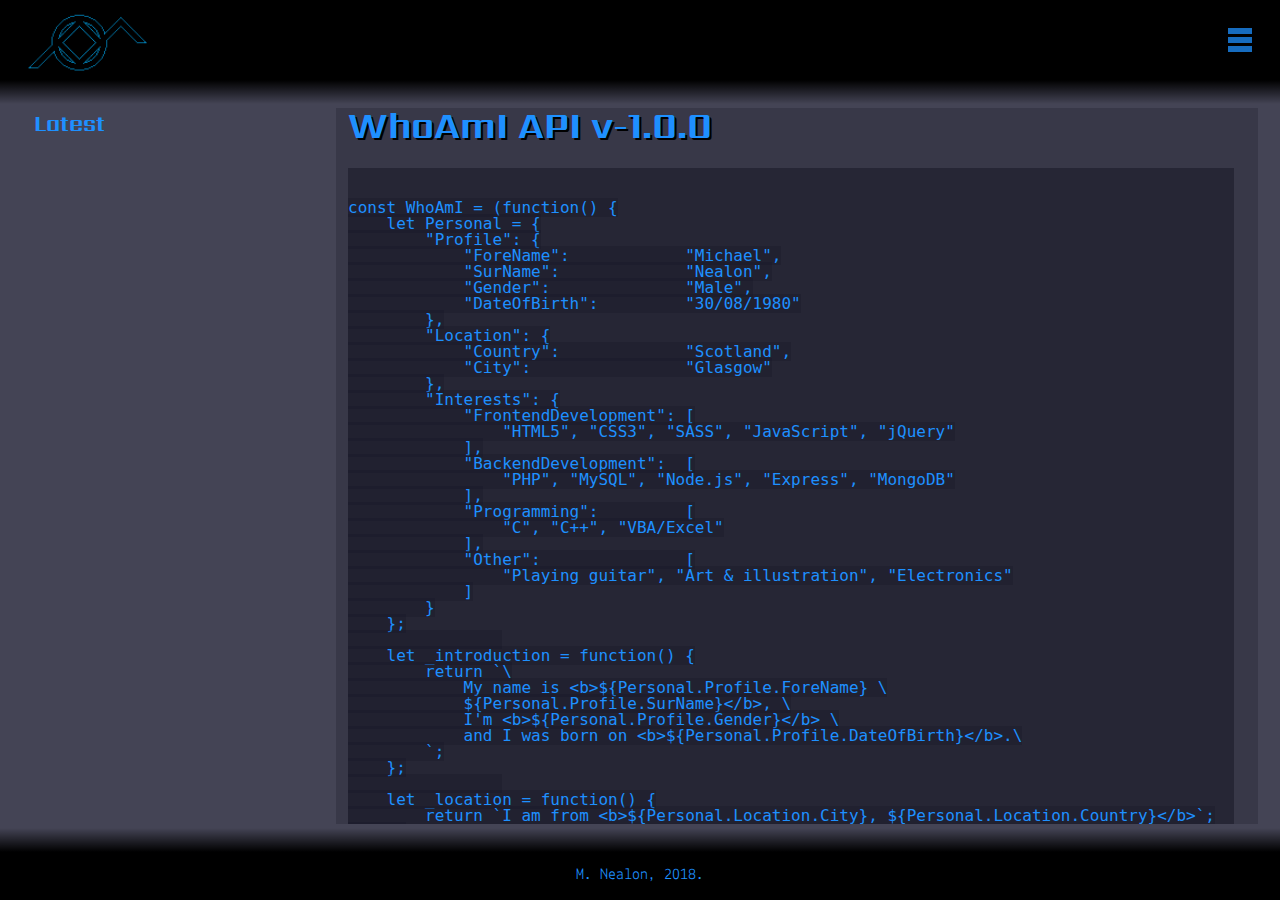
<file: index.html>
<!DOCTYPE html>

<html lang="en">
    <head>
        <meta charset="UTF-8">
		<meta content="True" name="HandheldFriendly">	
		<meta name="viewport" content="width=device-width, initial-scale=1.0, maximum-scale=1.0, user-scalable=0">
        <meta name="viewport" content="width=device-width">
        
		<link href="https://fonts.googleapis.com/css?family=Geo|Lekton|Sarpanch" rel="stylesheet"> 
        <link rel="Stylesheet" type="text/css" href="./public/css/main.css">
        <link rel="Stylesheet" type="text/css" href="./public/css/highlight-js/dracula.css">
        
        <title>
            Michael Nealon - Web design and development
        </title>
    
		<script src="./public/plugins/jquery-1.11.0.js"></script>	
        <script src="./public/plugins/jquery-colour.js"></script>
        <script src="./public/plugins/jquery-nicescroll.js"></script>

        <script src="./public/plugins/highlight.pack.js"></script>

        <script src="./public/app/config/social-media.js"></script>
        <script src="./public/app/config/routes.js"></script>
        <script src="./public/app/config/menu.js"></script>
        <script src="./public/app/config/projects.js"></script>
        <script src="./public/app/config/blog.js"></script>
    </head>
    <body>
        <div id="outer">
            <div id="inner">

                <div id="header">
                    <div id="header-title" title="Take me home!" style="cursor: pointer;">
                        <div id="header-spin">
                                <img
                                    id="header-front" 
                                    src="./public/images/logos/TitleLogo.png" 
                                    width="100%" height="100%"
                                />
                                <img
                                    id="header-back" 
                                    src="./public/images/logos/TitleLogo.png" 
                                    width="100%" height="100%"
                                />
                        </div>
                    </div>
                    <div id="header-menu">
                        <div class="header-menu-layer">&nbsp;</div>
                        <div class="header-menu-layer">&nbsp;</div>
                        <div class="header-menu-layer">&nbsp;</div>
                    </div>
                </div>
                <div id="header-fade">&nbsp;</div>

                <div id="content">
                </div>

                <div id="footer-fade">&nbsp;</div>
                <div id="footer">
                    M. Nealon, 2018.
                </div>

            </div>

            <div id="menu">
                <div id="menu-social" class="menu-social">
                </div>
                <div id="menu-links" class="menu-links">
                    <div id="menu-header" class="menu-header">
                        NAVIGATION
                    </div>
                </div>
            </div>
        </div>

        <script>
            $(document).ready(function() {
                SocialMedia.socialLinks();
                Routes.navLinks();

                Menu.init();

                Routes.getPage();

                $("#header-spin").on("click", function() {
                    window.location.href = Routes.parseUrl().address;
                });
            });
        </script>
    </body>
</html>
</file>
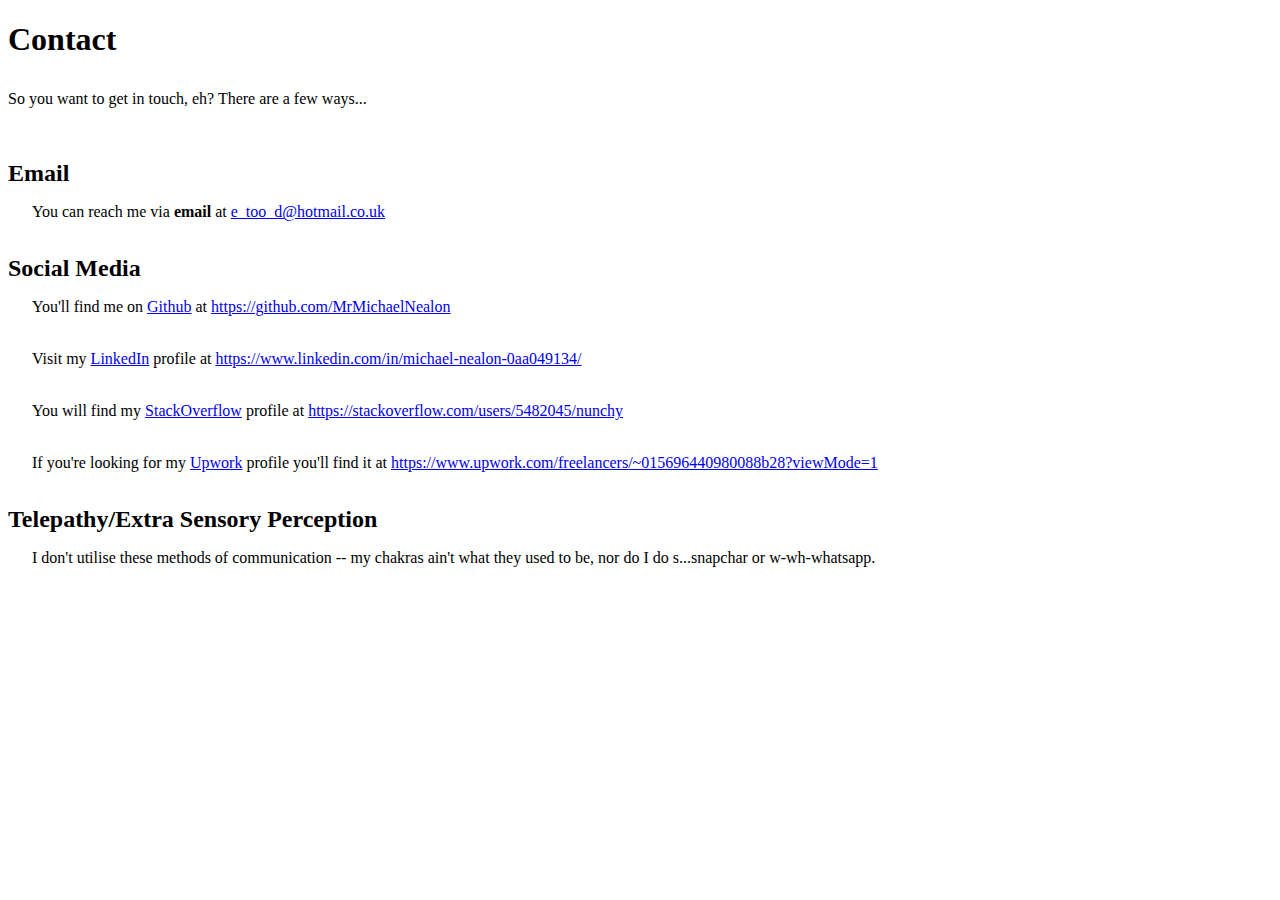
<file: public/pages/contact.html>
<!DOCTYPE html>

<html lang="en">
    <head>
        <meta http-equiv="content-type" content="text/html; charset=UTF-8" />
        <meta content="True" name="HandheldFriendly" />	
		<meta name="viewport" content="width=device-width, initial-scale=1.0, maximum-scale=1.0, user-scalable=0" />
        <meta name="viewport" content="width=device-width" />
    </head>
    <body>
        <div id="#home">
            <h1 style="margin-bottom: 32px;">Contact</h1>

            <p>
                So you want to get in touch, eh? There are a few ways...
                <br /><br /><br />
            </p>

            <h2 style="margin-top: 12px; margin-bottom: 12px;">Email</h2>

            <p style="padding-left: 24px;">
                You can reach me via <b>email</b> at <a href="mailto:e_too_d@hotmail.co.uk">
                e_too_d@hotmail.co.uk</a><br /><br />
            </p>

            <h2 style="margin-top: 12px; margin-bottom: 12px;">Social Media</h2>

            <p style="padding-left: 24px;">
                You&#39;ll find me on <a href="https://github.com">Github</a>
                at <a href="https://github.com/MrMichaelNealon">
                https://github.com/MrMichaelNealon</a><br /><br />
            </p>
            
            <p style="padding-left: 24px;">
                Visit my <a href="https://linkedin.com">LinkedIn</a>
                profile at <a href="https://www.linkedin.com/in/michael-nealon-0aa049134/">
                https://www.linkedin.com/in/michael-nealon-0aa049134/</a><br /><br />
            </p>
            
            <p style="padding-left: 24px;">
                You will find my <a href="https://stackoverflow.com">StackOverflow</a>
                profile at <a href="https://stackoverflow.com/users/5482045/nunchy">
                https://stackoverflow.com/users/5482045/nunchy</a><br /><br />
            </p>

            <p style="padding-left: 24px;">
                If you&#39;re looking for my <a href="https://www.upwork.com">
                Upwork</a> profile you&#39;ll find it at <a href="https://www.upwork.com/freelancers/~015696440980088b28?viewMode=1">
                https://www.upwork.com/freelancers/~015696440980088b28?viewMode=1</a>
                <br /><br />
            </p>

            <h2 style="margin-top: 12px; margin-bottom: 12px;">Telepathy/Extra Sensory Perception</h2>

            <p style="padding-left: 24px;">
                I don&#39;t utilise these methods of communication -- my chakras
                ain&#39;t what they used to be, nor do I do s...snapchar or
                w-wh-whatsapp.<br /><br />
            </p>
        </div>
    </body>
</html>
</file>
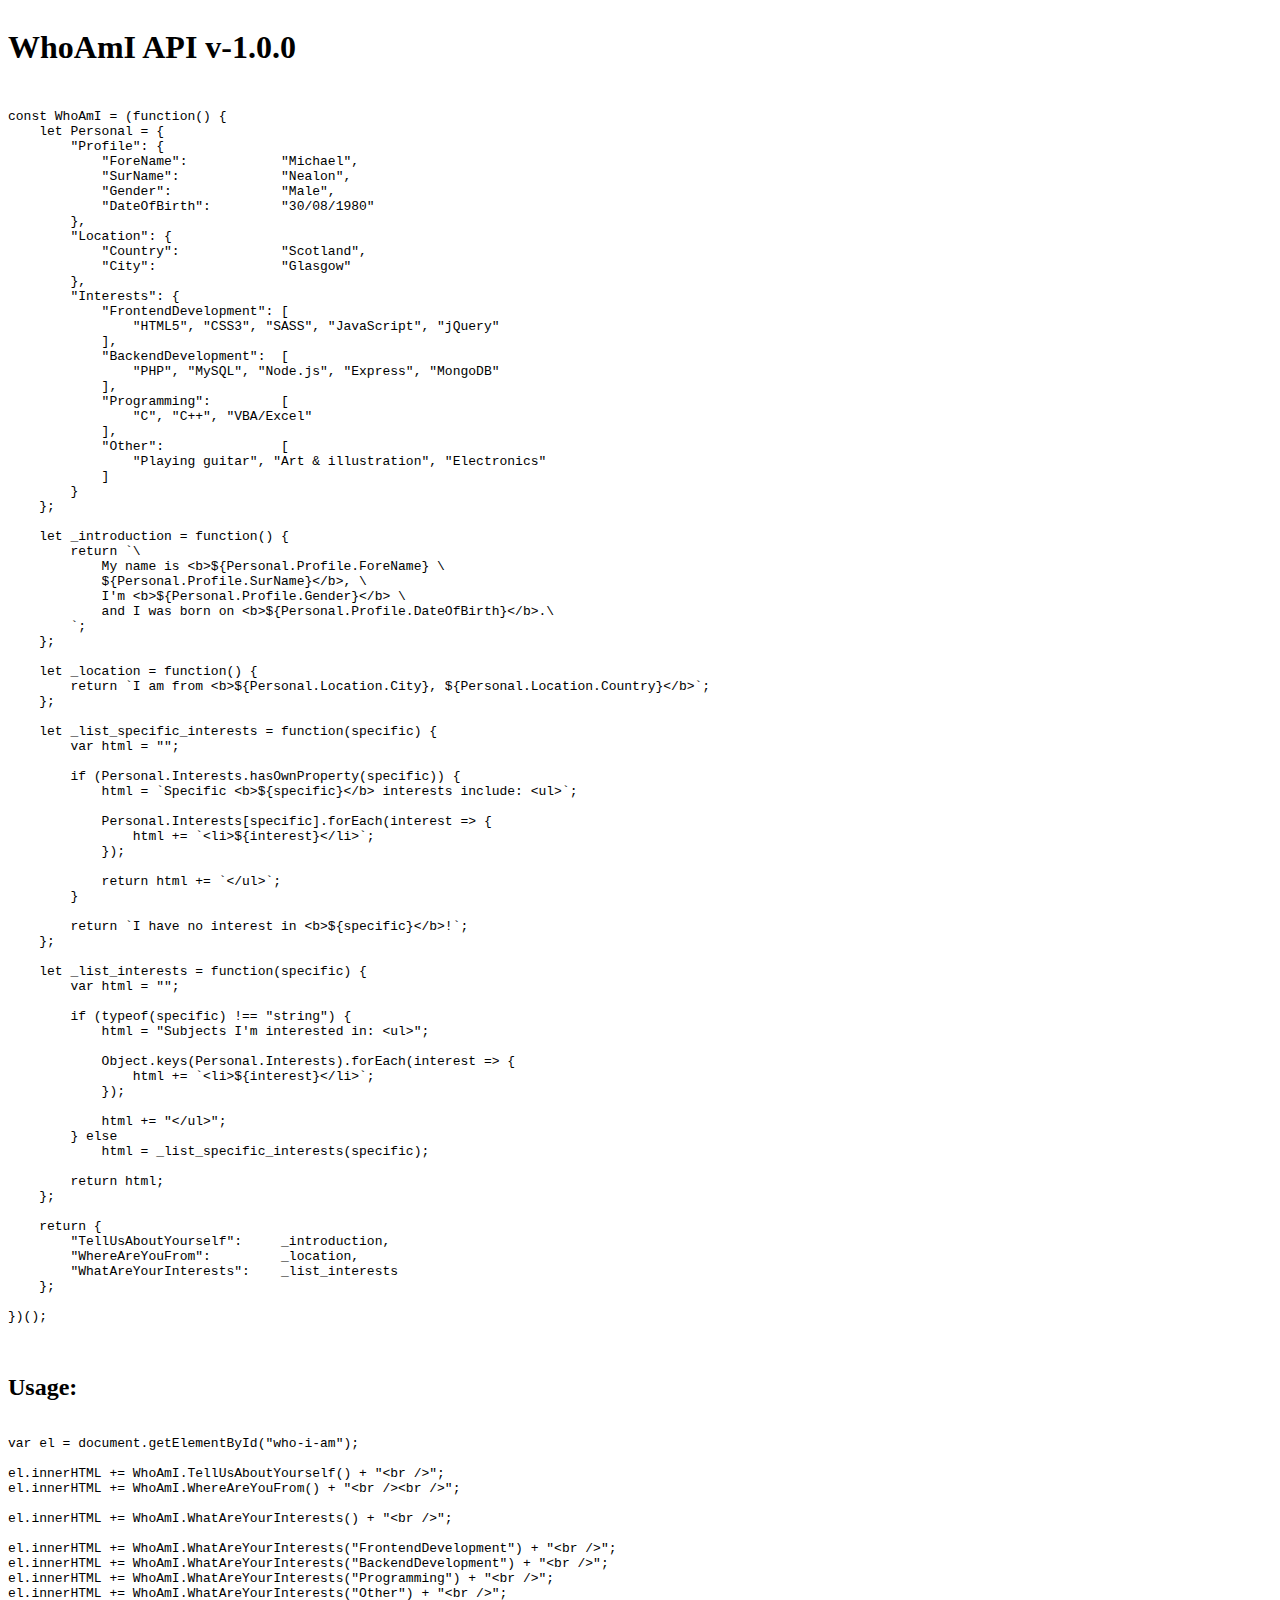
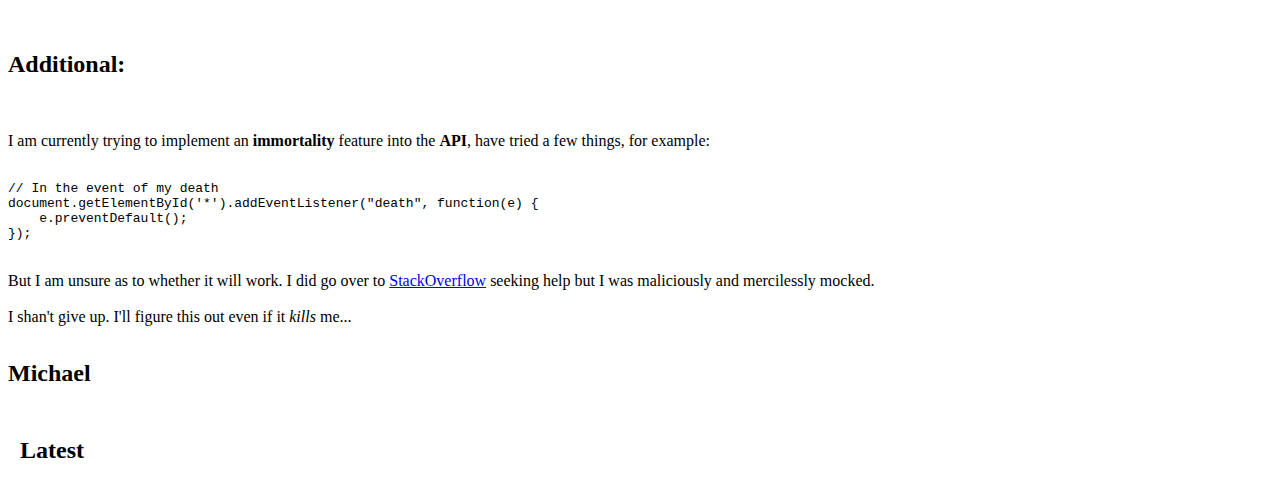
<file: public/pages/home.html>
<!DOCTYPE html>

<html lang="en">
    <head>
        <meta http-equiv="content-type" content="text/html; charset=UTF-8" />
        <meta content="True" name="HandheldFriendly" />	
        <meta name="viewport" content="width=device-width, initial-scale=1.0, maximum-scale=1.0, user-scalable=0" />
        <meta name="viewport" content="width=device-width" />
    </head>
    <body>
        <div id="home" class="blog" style="overflow-x: hidden;">
            <div id="home-inner" class="article" style="overflow: hidden; min-height: 110%;">
                <h1 style="margin-bottom: 0px;">WhoAmI API v-1.0.0</h1>
                <pre id="whoamiapi" style="max-height: 100%; overflow: hidden" ><code class="JavaScript">

const WhoAmI = (function() {
    let Personal = {
        "Profile": {
            "ForeName":            "Michael",
            "SurName":             "Nealon",
            "Gender":              "Male",
            "DateOfBirth":         "30/08/1980"
        },
        "Location": {
            "Country":             "Scotland",
            "City":                "Glasgow"
        },
        "Interests": {
            "FrontendDevelopment": [
                "HTML5", "CSS3", "SASS", "JavaScript", "jQuery"
            ],
            "BackendDevelopment":  [
                "PHP", "MySQL", "Node.js", "Express", "MongoDB"
            ],
            "Programming":         [
                "C", "C++", "VBA/Excel"
            ],
            "Other":               [
                "Playing guitar", "Art & illustration", "Electronics"
            ]
        }
    };
		
    let _introduction = function() {
        return `\
            My name is &lt;b&gt;${Personal.Profile.ForeName} \
            ${Personal.Profile.SurName}&lt;/b&gt;, \
            I&#39;m &lt;b&gt;${Personal.Profile.Gender}&lt;/b&gt; \
            and I was born on &lt;b&gt;${Personal.Profile.DateOfBirth}&lt;/b&gt;.\
        `;
    };
		
    let _location = function() {
        return `I am from &lt;b&gt;${Personal.Location.City}, ${Personal.Location.Country}&lt;/b&gt;`;
    };
            
    let	_list_specific_interests = function(specific) {
        var html = "";
			
        if (Personal.Interests.hasOwnProperty(specific)) {
            html = `Specific &lt;b&gt;${specific}&lt;/b&gt; interests include: &lt;ul&gt;`;
                    
            Personal.Interests[specific].forEach(interest => {
                html += `&lt;li&gt;${interest}&lt;/li&gt;`;
            });
                        
            return html += `&lt;/ul&gt;`;
        }
			
        return `I have no interest in &lt;b&gt;${specific}&lt;/b&gt;!`;
    };
		
    let	_list_interests = function(specific) {
        var html = "";
                
        if (typeof(specific) !== "string") {
            html = "Subjects I&#39;m interested in: &lt;ul&gt;";
                        
            Object.keys(Personal.Interests).forEach(interest => {
                html += `&lt;li&gt;${interest}&lt;/li&gt;`;
            });
                            
            html += "&lt;/ul&gt;";
        } else
            html = _list_specific_interests(specific);
                
        return html;
    };
		
    return {
        "TellUsAboutYourself":     _introduction,
        "WhereAreYouFrom":         _location,
        "WhatAreYourInterests":    _list_interests
    };
		
})();

                </code></pre>

                <h2>Usage:</h2>
                <pre id="apiusage" style="max-height: 100%; overflow: hidden"><code class="JavaScript">
var el = document.getElementById("who-i-am");
			
el.innerHTML += WhoAmI.TellUsAboutYourself() + "&lt;br /&gt;";
el.innerHTML += WhoAmI.WhereAreYouFrom() + "&lt;br /&gt;&lt;br /&gt;";
			
el.innerHTML += WhoAmI.WhatAreYourInterests() + "&lt;br /&gt;";
			
el.innerHTML += WhoAmI.WhatAreYourInterests("FrontendDevelopment") + "&lt;br /&gt;";
el.innerHTML += WhoAmI.WhatAreYourInterests("BackendDevelopment") + "&lt;br /&gt;";
el.innerHTML += WhoAmI.WhatAreYourInterests("Programming") + "&lt;br /&gt;";
el.innerHTML += WhoAmI.WhatAreYourInterests("Other") + "&lt;br /&gt;";
                
                </code></pre>

                <h2>Additional:</h2><br />

                <p>
                    I am currently trying to implement an <b>immortality</b>
                    feature into the <b>API</b>, have tried a few things, for
                    example:
                </p>
                <pre><code class="JavaScript">
// In the event of my death
document.getElementById(&#39;*&#39;).addEventListener("death", function(e) {
    e.preventDefault();
});
                </code></pre>

                <p>
                    But I am unsure as to whether it will work. I did go over to
                    <a href="https://stackoverflow.com/">StackOverflow</a> 
                    seeking help but I was maliciously and mercilessly mocked.<br/><br/>

                    I shan&#39;t give up. I&#39;ll figure this out
                    even if it <i>kills</i> me...<br/><br/>
                </p>

                <h2 style="margin: 12px 0px;">Michael</h2>
                <br />
            </div>
            <div id="latest-info" class="article-info" style="padding: 0px 12px;">
                <h2 id="latest-article-title">Latest</h2>
            </div>
        </div>
    </body>
    <script>
        $(document).ready(function() {
            var articlays;
            var url = Routes.parseUrl();

            Blog.loadArticlesJSON(ARTICLE_YEAR_START, function(data) {
                Blog.handleBlogRequest(url);

                Blog.loadArticles(0, function(articlay) {
                    articlays = articlay;
                    showLatest();
                });
            });

            function showLatest() {
                Blog.resetArticles();
                Blog.getLatestArticles(3, function(latest) {
                    latest.map(function(article) {       
                        var img_url = url.path + ARTICLE_PREFIX + article.thumb;

                        $("#latest-info").append('\
                        <h3 \
                                id="latest-' + article.name + '"\
                                class="latest" \
                                title="' + Routes.parseUrl().path + ARTICLE_PREFIX +  article.published.substr(6) + "/" + article.name + '.html"\
                                real_url="' + Routes.parseUrl().address + "?blog/" + article.published.substr(6) + "/" + article.name + '.html"\
                                style="text-shadow: 1px 1px 0px #000; cursor: pointer; opacity: 0.75" \
                            >\
                                ' + article.title + '\
                            </h3>\
                            <img \
                                id="latest-thumb-' + article.name + '"\
                                class="latest" \
                                src="' + img_url + '" \
                                title="' + Routes.parseUrl().path + ARTICLE_PREFIX +  article.published.substr(6) + "/" + article.name + '.html"\
                                real_url="' + Routes.parseUrl().address + "?blog/" + article.published.substr(6) + "/" + article.name + '.html"\
                                width="100%" height="auto" \
                                style="box-shadow: 2px 2px 0px #000; cursor: pointer; margin-bottom: 24px; opacity: 0.75;" \
                            >\
                        ');
                    });
                });

                $(".latest").on("mouseover", function() {
                    $(this).animate({ "opacity": "0.99" }, 500, "linear");
                });
                $(".latest").on("mouseout", function() {
                    $(this).stop().animate({ "opacity": "0.75" }, 500, "linear");
                });
                $(".latest").on("click", function() {
                    var href= $(this).attr("title");
                    var real_url = $(this).attr("real_url");
                    window.location.href = real_url;
                });

                $("#home, #whoamiapi, #apiusage").niceScroll({
                    "cursorcolor": "#1E90FF",
                    "cursorborder": "#0A60AF",
                    "cursorwidth": "12px",
                    "cursorborder": "2px #0A60CF solid",
                    "smoothscroll": "true",
                    "touchbehaviour": "true",
                    "bouncescroll": "true",
                    "background": "rgba(255, 255, 255, 0.25)",
                    "zindex": 22
                }).resize();
                
                $('pre').each(function(i, block) {
                    hljs.highlightBlock(block);
                    $(this).css("background", "rgba(0, 0, 0, 0)");
                });
                $('code').each(function(i, block) {
                    $(this).css("background", "rgba(0, 0, 0, 0)");
                });
            }
        });
    </script>
</html>
</file>
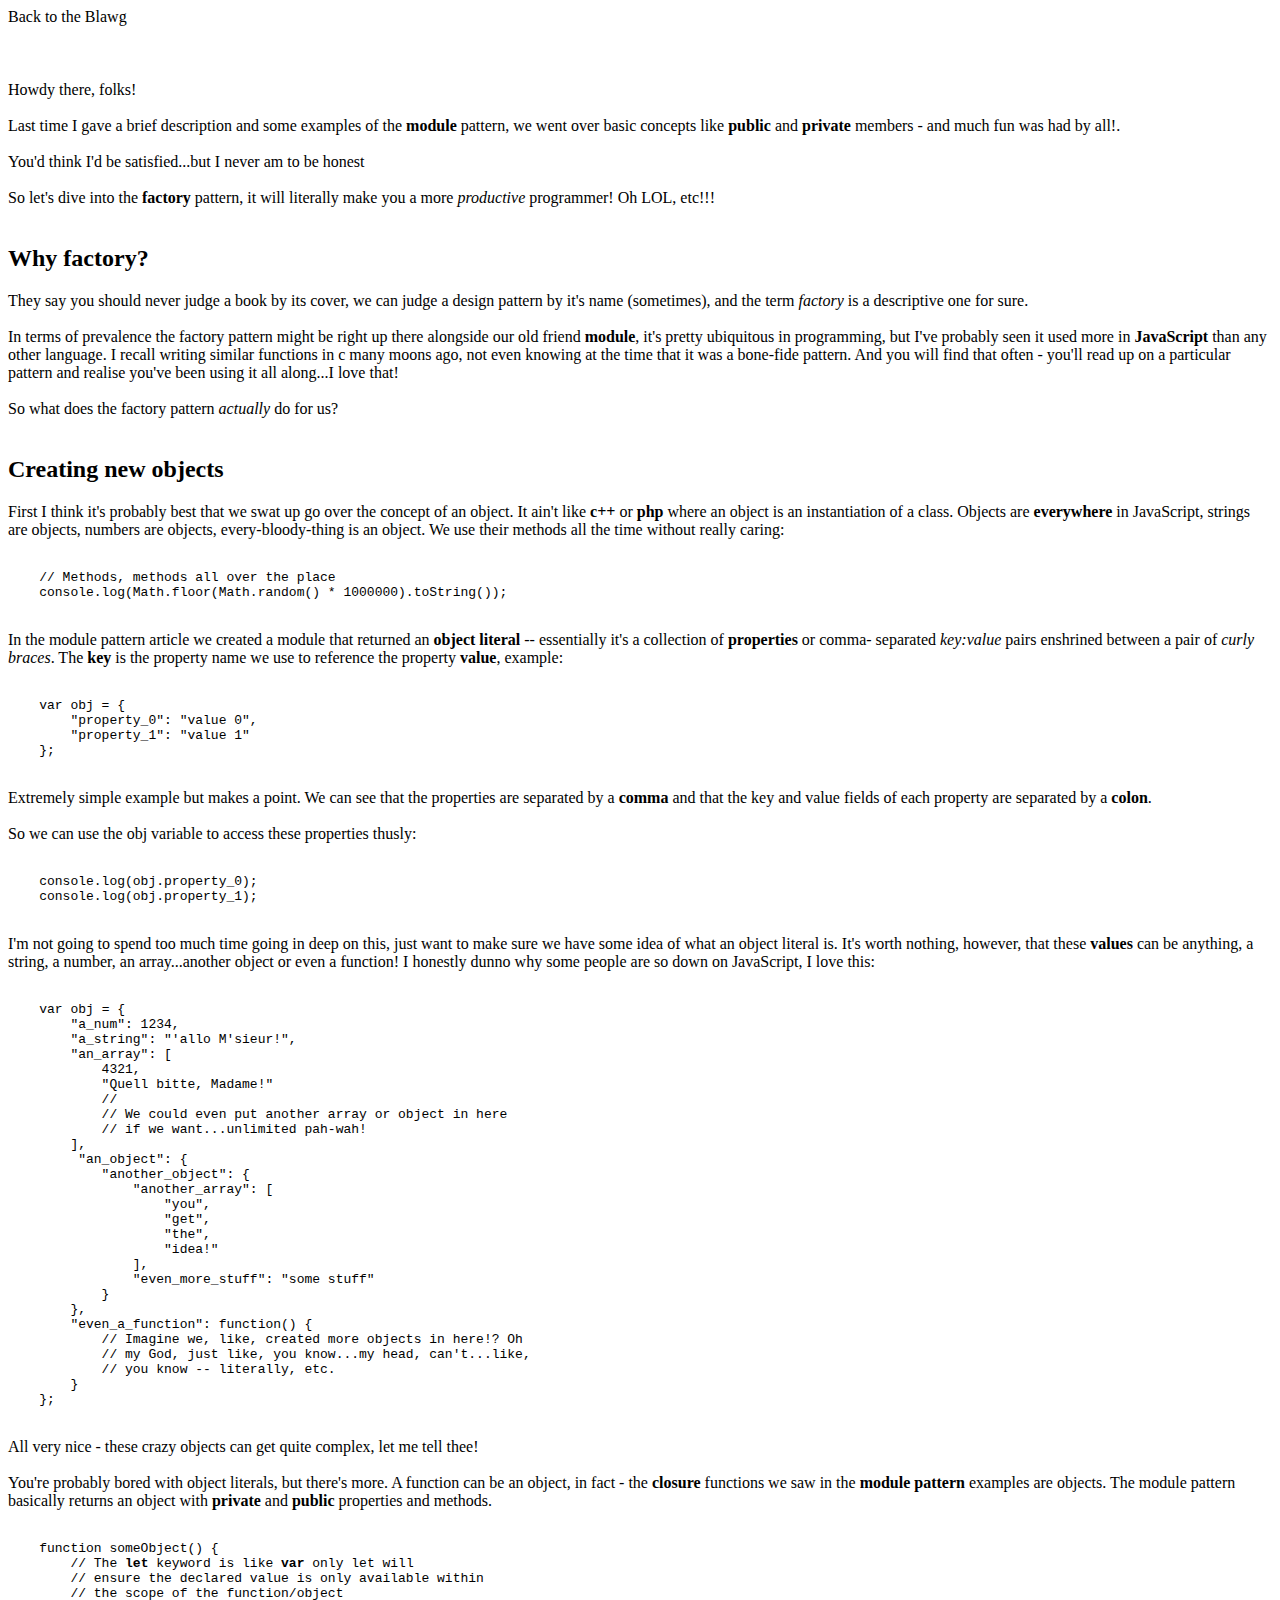
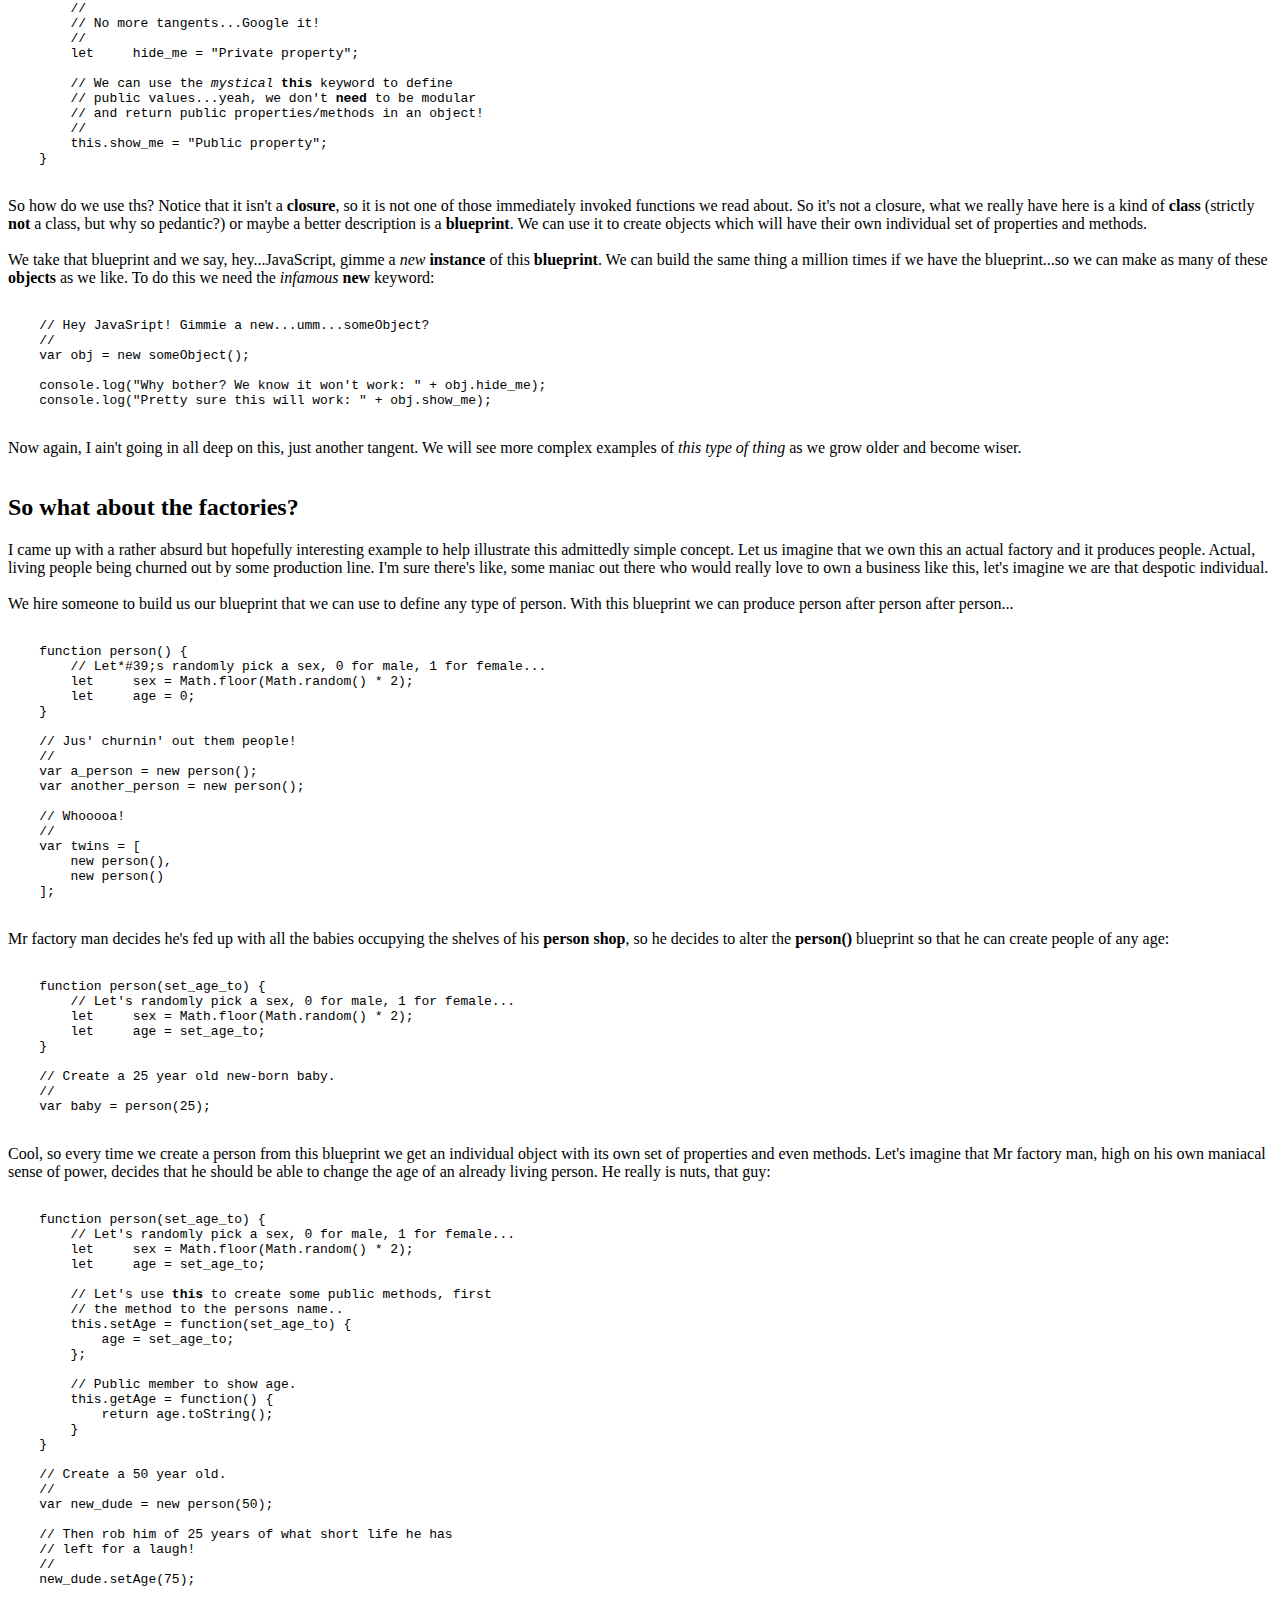
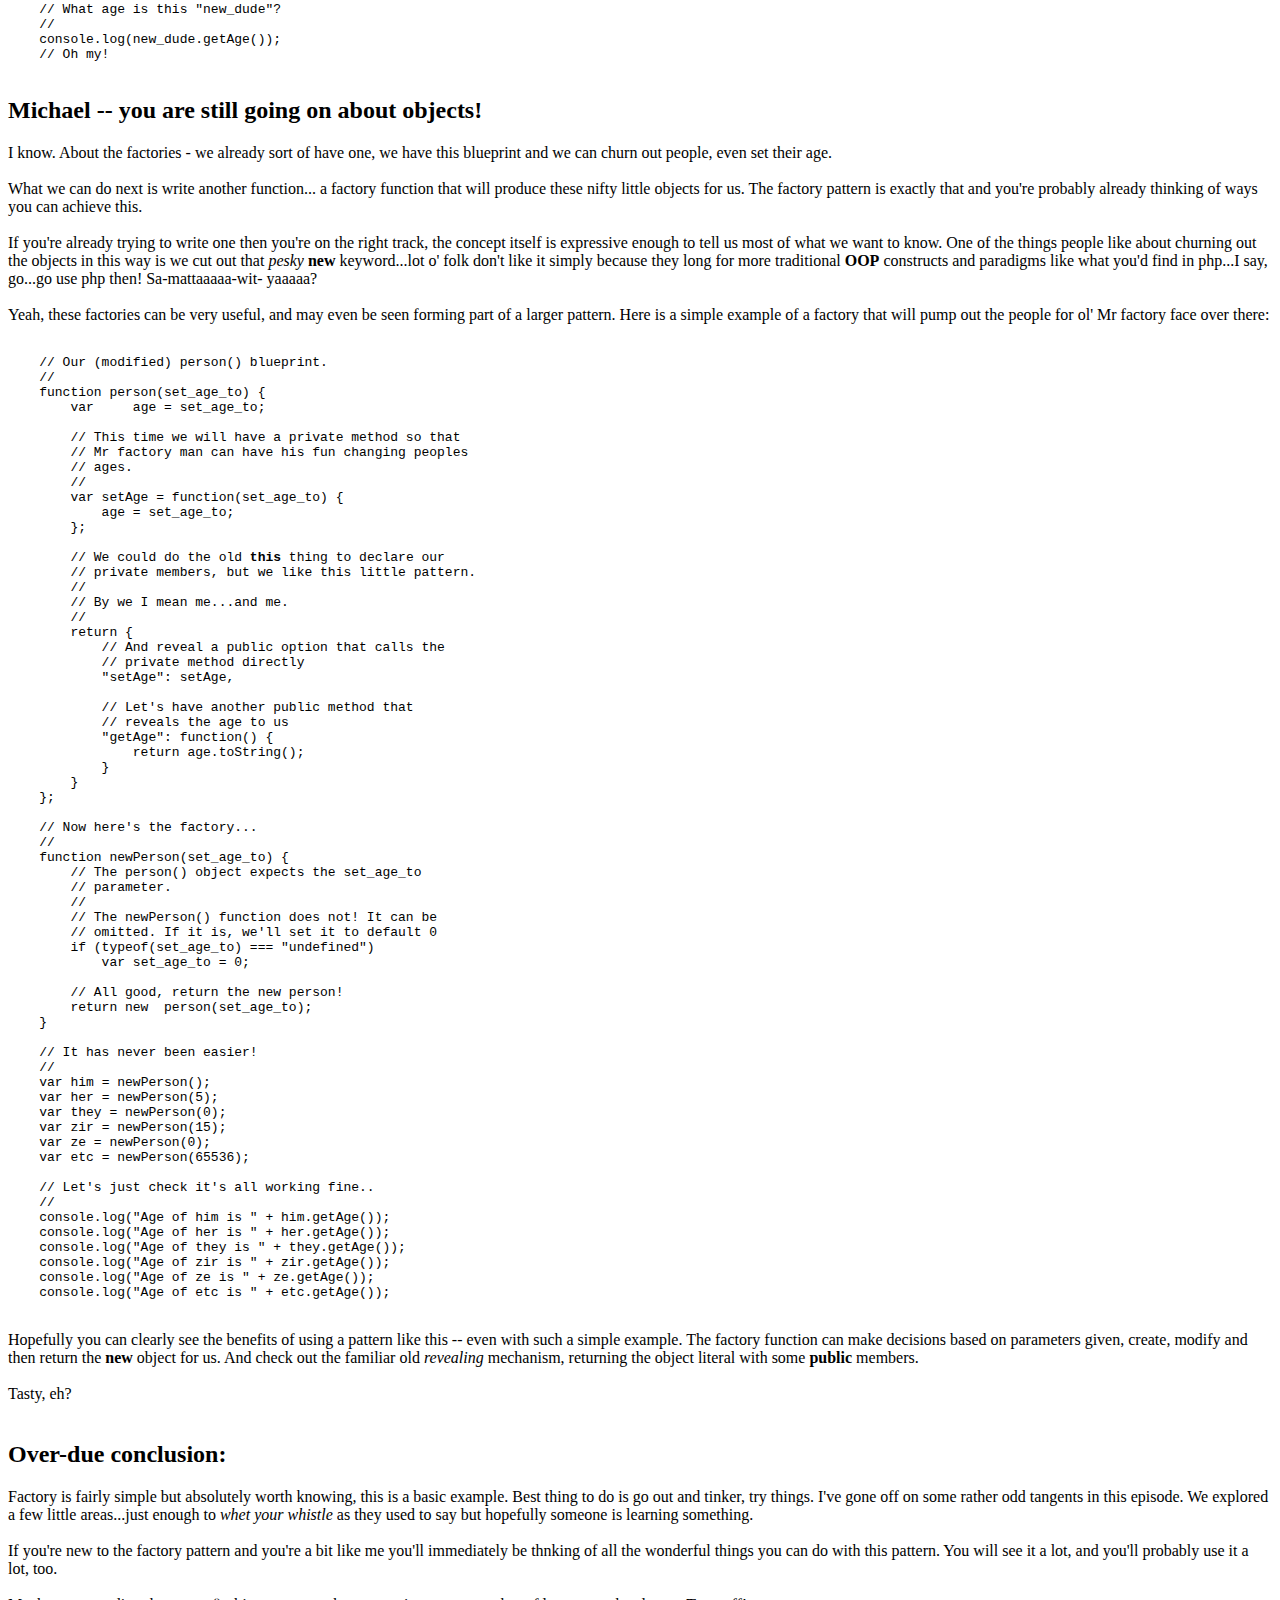
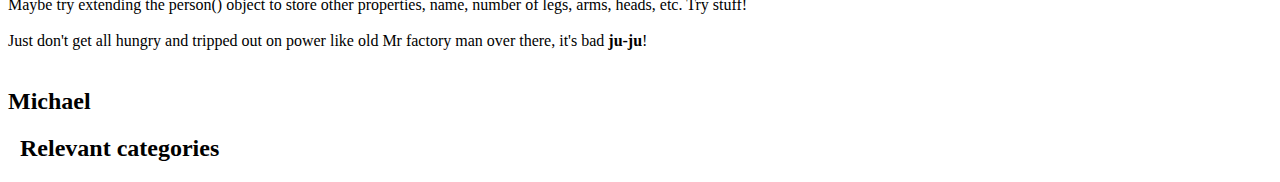
<file: public/articles/2018/FactoryPattern.html>
<!DOCTYPE html>

<html lang="en">
    <head>
        <meta http-equiv="content-type" content="text/html; charset=UTF-8" />
        <meta content="True" name="HandheldFriendly" />	
        <meta name="viewport" content="width=device-width, initial-scale=1.0, maximum-scale=1.0, user-scalable=0" />
        <meta name="viewport" content="width=device-width" />        
    </head>
    <body>
        <div id="article" class="article">
            <div class="article-bloglink" id="article-bloglink-FactoryPattern">
                Back to the Blawg
            </div>
            <div class="article-date" id="article-date-FactoryPattern">
            </div>
            <h1 class="ThisArticleID" id="FactoryPattern" style="clear: both; padding-top: 12px;"></h1>        
            
            <p>
            Howdy there, folks!<br /><br />
            
            Last time I gave a brief description and some examples of the <b>module</b> 
            pattern, we went over basic concepts like <b>public</b> and <b>private</b> 
            members - and much fun was had by all!.<br /><br />
            
            You&#39;d think I&#39;d be satisfied...but I never am to be honest<br /><br />
            
            So let&#39;s dive into the <b>factory</b> pattern, it will literally make you a 
            more <i>productive</i> programmer! Oh LOL, etc!!!<br /><br />
            </p>
            
            
            <h2>Why factory?</h2>
            
            <p>
            They say you should never judge a book by its cover, we can judge a design pattern 
            by it&#39;s name (sometimes), and the term <i>factory</i> is a descriptive one for 
            sure.<br /><br />
            
            In terms of prevalence the factory pattern might be right up there alongside our 
            old friend <b>module</b>, it&#39;s pretty ubiquitous in programming, but I&#39;ve 
            probably seen it used more in <b>JavaScript</b> than any other language. I recall 
            writing similar functions in c many moons ago, not even knowing at the time that 
            it was a bone-fide pattern. And you will find that often - you&#39;ll read up on 
            a particular pattern and realise you&#39;ve been using it all along...I love that!
            <br /><br />
            So what does the factory pattern <i>actually</i> do for us?<br /><br />
            </p>
            
            <h2>Creating new objects</h2>
            
            <p>
            First I think it&#39;s probably best that we swat up go over the concept of an 
            object. It ain&#39;t like <b>c++</b> or <b>php</b> where an object is an 
            instantiation of a class. Objects are <b>everywhere</b> in JavaScript, strings 
            are objects, numbers are objects, every-bloody-thing is an object. We use their 
            methods all the time without really caring:
            </p>
            
            <pre><code class="JavaSript">
    // Methods, methods all over the place
    console.log(Math.floor(Math.random() * 1000000).toString());
            </code></pre>
            
            <p>
            In the module pattern article we created a module that returned an <b>object 
            literal</b> -- essentially it&#39;s a collection of <b>properties</b> or comma-
            separated <i>key:value</i> pairs enshrined between a pair of <i>curly 
            braces</i>. The <b>key</b> is the property name we use to reference the property 
            <b>value</b>, example:
            </p>
            
            <pre><code class="JavaScript">
    var obj = {
        &quot;property_0&quot;: &quot;value 0&quot;,
        &quot;property_1&quot;: &quot;value 1&quot;
    };
            </code></pre>
            
            <p>
            Extremely simple example but makes a point. We can see that the properties are 
            separated by a <b>comma</b> and that the key and value fields of each property 
            are separated by a <b>colon</b>.<br /><br />
            
            So we can use the obj variable to access these properties thusly:
            </p>
            
            <pre><code class="JavaSCript">
    console.log(obj.property_0);
    console.log(obj.property_1);
            </code></pre>
                
            <p>
            I'm not going to spend too much time going in deep on this, just want to make 
            sure we have some idea of what an object literal is. It&#39;s worth nothing, 
            however, that these <b>values</b> can be anything, a string, a number, an 
            array...another object or even a function! I honestly dunno why some people 
            are so down on JavaScript, I love this:
            </p>
            
            <pre><code class="JavaScript">
    var	obj = {
        &quot;a_num&quot;: 1234,
        &quot;a_string&quot;: &quot;&#39;allo M&#39;sieur!&quot;,
        &quot;an_array&quot;: [
            4321,
            &quot;Quell bitte, Madame!&quot;
            //
            // We could even put another array or object in here
            // if we want...unlimited pah-wah!
        ],
         &quot;an_object&quot;: {
            &quot;another_object&quot;: {
                &quot;another_array&quot;: [
                    &quot;you&quot;,
                    &quot;get&quot;,
                    &quot;the&quot;,
                    &quot;idea!&quot;
                ],
                &quot;even_more_stuff&quot;: &quot;some stuff&quot;
            }
        },
        &quot;even_a_function&quot;: function() {
            // Imagine we, like, created more objects in here!? Oh
            // my God, just like, you know...my head, can&#39;t...like,
            // you know -- literally, etc.
        }
    };
            </code></pre>
            
            <p>
            All very nice - these crazy objects can get quite complex, let me tell thee!
            <br /><br />
            You&#39;re probably bored with object literals, but there&#39;s more. A function 
            can be an object, in fact - the <b>closure</b> functions we saw in the <b>module 
            pattern</b> examples are objects. The module pattern basically returns an object 
            with <b>private</b> and <b>public</b> properties and methods.
            </p>
            
            <pre><code class="JavaSript">
    function someObject() {
        // The <b>let</b> keyword is like <b>var</b> only let will
        // ensure the declared value is only available within
        // the scope of the function/object
        //
        // No more tangents...Google it!
        //
        let	hide_me = &quot;Private property&quot;;
                    
        // We can use the <i>mystical</i> <b>this</b> keyword to define
        // public values...yeah, we don&#39;t <b>need</b> to be modular
        // and return public properties/methods in an object!
        //
        this.show_me = &quot;Public property&quot;;
    }
            </code></pre>
            
            <p>
            So how do we use ths? Notice that it isn&#39;t a <b>closure</b>, so it is not one 
            of those immediately invoked functions we read about. So it&#39;s not a closure, 
            what we really have here is a kind of <b>class</b> (strictly <b>not</b> a class, 
            but why so pedantic?) or maybe a better description is a <b>blueprint</b>. We can 
            use it to create objects which will have their own individual set of properties 
            and methods.<br /><br />
            
            We take that blueprint and we say, hey...JavaScript, gimme a <i>new</i> 
            <b>instance</b> of this <b>blueprint</b>. We can build the same thing a 
            million times if we have the blueprint...so we can make as many of these 
            <b>objects</b> as we like. To do this we need the <i>infamous</i> <b>new</b> 
            keyword:
            </p>
            
            <pre><code class="JavaScript">
    // Hey JavaSript! Gimmie a new...umm...someObject?
    //
    var	obj = new someObject();
                
    console.log(&quot;Why bother? We know it won&#39;t work: &quot; + obj.hide_me);
    console.log(&quot;Pretty sure this will work: &quot; + obj.show_me);
            </code></pre>
            
            <p>
            Now again, I ain&#39;t going in all deep on this, just another tangent. We will 
            see more complex examples of <i>this type of thing</i> as we grow older and become 
            wiser.<br /><br />
            </p>
            
            
            <h2>So what about the factories?</h2>
            
            <p>
            I came up with a rather absurd but hopefully interesting example to help illustrate 
            this admittedly simple concept. Let us imagine that we own this an actual factory 
            and it produces people. Actual, living people being churned out by some production 
            line. I&#39;m sure there&#39;s like, some maniac out there who would really love 
            to own a business like this, let&#39;s imagine we are that despotic individual.<br /><br />
            
            We hire someone to build us our blueprint that we can use to define any type of 
            person. With this blueprint we can produce person after person after person...
            </p>
            
            <pre><code class="JavaScript">
    function person() {
        // Let*#39;s randomly pick a sex, 0 for male, 1 for female...
        let	sex = Math.floor(Math.random() * 2);            
        let	age = 0;
    }
                
    // Jus&#39; churnin&#39; out them people!
    //
    var	a_person = new person();
    var	another_person = new person();
                
    // Whooooa!
    //
    var	twins = [
        new person(),
        new person()
    ];
            </code></pre>
            
            <p>
            Mr factory man decides he&#39;s fed up with all the babies occupying the shelves of 
            his <b>person shop</b>, so he decides to alter the <b>person()</b> blueprint so that 
            he can create people of any age:
            </p>
            
            <pre><code class="JavaScript">
    function person(set_age_to) {
        // Let&#39;s randomly pick a sex, 0 for male, 1 for female...
        let	sex = Math.floor(Math.random() * 2);            
        let	age = set_age_to;
    }
                
    // Create a 25 year old new-born baby.
    //
    var	baby = person(25);
            </code></pre>
            
            <p>
            Cool, so every time we create a person from this blueprint we get an individual 
            object with its own set of properties and even methods. Let&#39;s imagine 
            that Mr factory man, high on his own maniacal sense of power, decides that he 
            should be able to change the age of an already living person. He really is nuts, 
            that guy:
            </p>
            
            <pre><code class="JavaScript">
    function person(set_age_to) {
        // Let&#39;s randomly pick a sex, 0 for male, 1 for female...
        let	sex = Math.floor(Math.random() * 2);            
        let	age = set_age_to;
                
        // Let&#39;s use <b>this</b> to create some public methods, first
        // the method to the persons name..
        this.setAge = function(set_age_to) {
            age = set_age_to;
        };
                    
        // Public member to show age.
        this.getAge = function() {
            return age.toString();
        }
    }
            
    // Create a 50 year old.
    //
    var new_dude = new person(50);
                
    // Then rob him of 25 years of what short life he has
    // left for a laugh!
    //
    new_dude.setAge(75);
                
    // What age is this &quot;new_dude&quot;?
    //
    console.log(new_dude.getAge());
    // Oh my!
            </code></pre>
            
            <h2>Michael -- you are still going on about objects!</h2>
            
            <p>
            I know. About the factories - we already sort of have one, we have this blueprint 
            and we can churn out people, even set their age.<br /><br />
            
            What we can do next is write another function... a factory function that will 
            produce these nifty little objects for us. The factory pattern is exactly that 
            and you&#39;re probably already thinking of ways you can achieve this.<br /><br />
            
            If you&#39;re already trying to write one then you&#39;re on the right track, 
            the concept itself is expressive enough to tell us most of what we want to know. 
            One of the things people like about churning out the objects in this way is we 
            cut out that <i>pesky</i> <b>new</b> keyword...lot o&#39; folk don&#39;t like it 
            simply because they long for more traditional <b>OOP</b> constructs and paradigms 
            like what you&#39;d find in php...I say, go...go use php then! Sa-mattaaaaa-wit-
            yaaaaa?<br /><br />
            
            Yeah, these factories can be very useful, and may even be seen forming part of a 
            larger pattern. Here is a simple example of a factory that will pump out the people 
            for ol&#39; Mr factory face over there:
            </p>
            
            <pre><code class="JavaScript">
    // Our (modified) person() blueprint.
    //
    function person(set_age_to) {
        var	age = set_age_to;
                    
        // This time we will have a private method so that
        // Mr factory man can have his fun changing peoples
        // ages.
        //
        var setAge = function(set_age_to) {
            age = set_age_to;
        };   
                    
        // We could do the old <b>this</b> thing to declare our
        // private members, but we like this little pattern.
        //
        // By we I mean me...and me.
        //
        return {
            // And reveal a public option that calls the
            // private method directly
            &quot;setAge&quot;: setAge,
                            
            // Let&#39;s have another public method that
            // reveals the age to us
            &quot;getAge&quot;: function() {
                return age.toString();
            }
        }
    };
                           
    // Now here&#39;s the factory...
    //
    function newPerson(set_age_to) {
        // The person() object expects the set_age_to
        // parameter.
        //
        // The newPerson() function does not! It can be
        // omitted. If it is, we&#39;ll set it to default 0
        if (typeof(set_age_to) === &quot;undefined&quot;)
            var	set_age_to = 0;
                
        // All good, return the new person!
        return new  person(set_age_to);
    }
                
    // It has never been easier!
    //
    var	him = newPerson();
    var	her = newPerson(5);
    var	they = newPerson(0);
    var	zir = newPerson(15);
    var	ze = newPerson(0);
    var	etc = newPerson(65536);
                
    // Let&#39;s just check it's all working fine..
    //
    console.log(&quot;Age of him is &quot; + him.getAge());
    console.log(&quot;Age of her is &quot; + her.getAge());
    console.log(&quot;Age of they is &quot; + they.getAge());
    console.log(&quot;Age of zir is &quot; + zir.getAge());
    console.log(&quot;Age of ze is &quot; + ze.getAge());
    console.log(&quot;Age of etc is &quot; + etc.getAge());
            </code></pre>
            
            <p>
            Hopefully you can clearly see the benefits of using a pattern like this -- even 
            with such a simple example. The factory function can make decisions based on 
            parameters given, create, modify and then return the <b>new</b> object for us. 
            And check out the familiar old <i>revealing</i> mechanism, returning the object 
            literal with some <b>public</b> members.
            <br /><br />
            Tasty, eh? <br /><br />
            </p>
            
            
            <h2>Over-due conclusion:</h2>
            
            <p>
            Factory is fairly simple but absolutely worth knowing, this is a basic example. 
            Best thing to do is go out and tinker, try things. I&#39;ve gone off on some 
            rather odd tangents in this episode. We explored a few little areas...just enough 
            to <i>whet your whistle</i> as they used to say but hopefully someone is learning 
            something.<br /><br />
            
            If you&#39;re new to the factory pattern and you&#39;re a bit like me you&#39;ll 
            immediately be thnking of all the wonderful things you can do with this pattern. You 
            will see it a lot, and you&#39;ll probably use it a lot, too.<br /><br />
            
            Maybe try extending the person() object to store other properties, name, number of 
            legs, arms, heads, etc. Try stuff!<br /><br />
            
            Just don&#39;t get all hungry and tripped out on power like old Mr factory man over 
            there, it&#39;s bad <b>ju-ju</b>!<br /><br />
            </p>
            
            <h2>Michael</h2>
        </div>

        <div id="article-info" class="article-info">
            <h2 style="width: 100%; padding-left: 12px;">
                Relevant categories
            </h2>               
            <div 
                id="article-languages-FactoryPattern"  
                class="languages"
            >
            </div>
            <h2 id="similar-content-header" style="width: 100%; padding-left: 12px; margin-bottom: 0px;">
            </h2>
            <div
                id="article-similar-FactoryPattern" 
                class="articles-similar"
            >
            </div>
        </div>
        <script>
                $(document).ready(function() {
                    $("#blog").niceScroll().scrollend(function() {
                        return;
                    });

                    var this_article_id = $(".ThisArticleID").attr("id");

                    Blog.getArticleByName(this_article_id, function(post) {
                        $(".ThisArticleID").html(post.title);
                        $("#article-date-" + this_article_id).html(Blog.getDateTranslation(post.published));
                        $("#article-languages-" + this_article_id).html(
                            Blog.getLanguagesHTML(this_article_id, post.languages)
                        );

                        var html = Blog.getSimilarHTML(Blog.getSimilar(post, 3, this_article_id));
                        if (html != "") {
                            $("#similar-content-header").html("Similar...");
                            $("#article-similar-" + this_article_id).html(html);
                        }

                        $(".project-language").css("margin-bottom", "8px");

                        $(".blog-language, .article-similar").on("mouseover", function() {
                            $(this).animate({ "opacity": "0.99" }, 500, "linear");
                        });
                        $(".blog-language, .article-similar").on("mouseout", function() {
                            $(this).stop().animate({ "opacity": "0.75" }, 500, "linear");
                        });
                            
                        $(".blog-language").on("click", function() {
                            var language = $(this).attr("language");
                            var route = Routes.parseUrl().address + "?blog=" + language;
                            window.location.href = route;
                        });

                        $(".article-similar").on("click", function() {
                            var href= $(this).attr("title");
                            $("#blog").load(href);
                            var real_url = $(this).attr("real_url");
                            window.history.pushState(null, null, real_url);        
                        });
                        $("#article-bloglink-" + this_article_id).on("click", function() {
                            var href = Routes.parseUrl().address + "?blog";
                            window.location.href = href;
                        });
                        //hljs.configure({useBR: true});                  
                        $('pre').each(function(i, block) {
                            hljs.highlightBlock(block);
                            $(this).css("background-color", "rgba(20, 20, 34, 0.25");
                        });
                        $('code').each(function(i, block) {
                            $(this).css("margin", "0px");                            $(this).css("background-color", "rgba(20, 20, 34, 0.25");
                            $(this).css("background-color", "rgba(20, 20, 34, 0");
                        });
                        
                    });
                    
                });
        </script>
    </body>
</html>
</file>
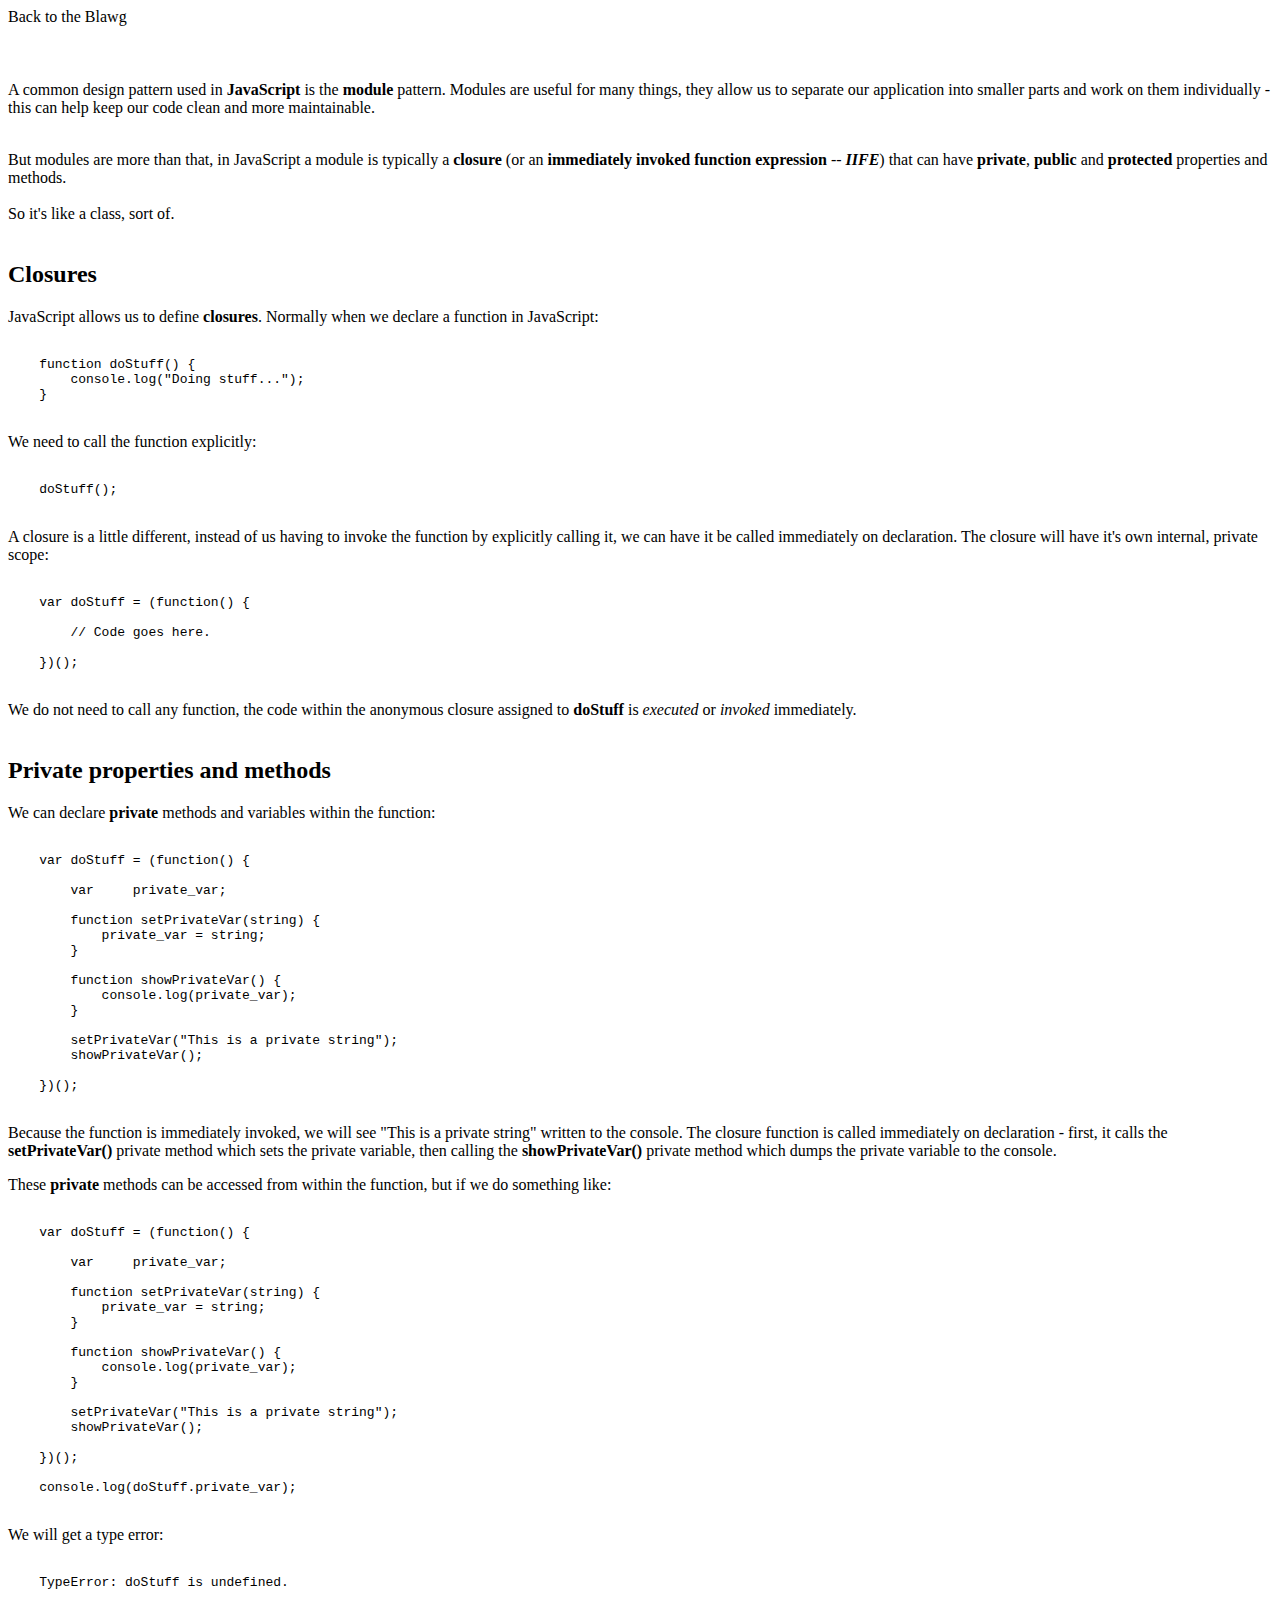
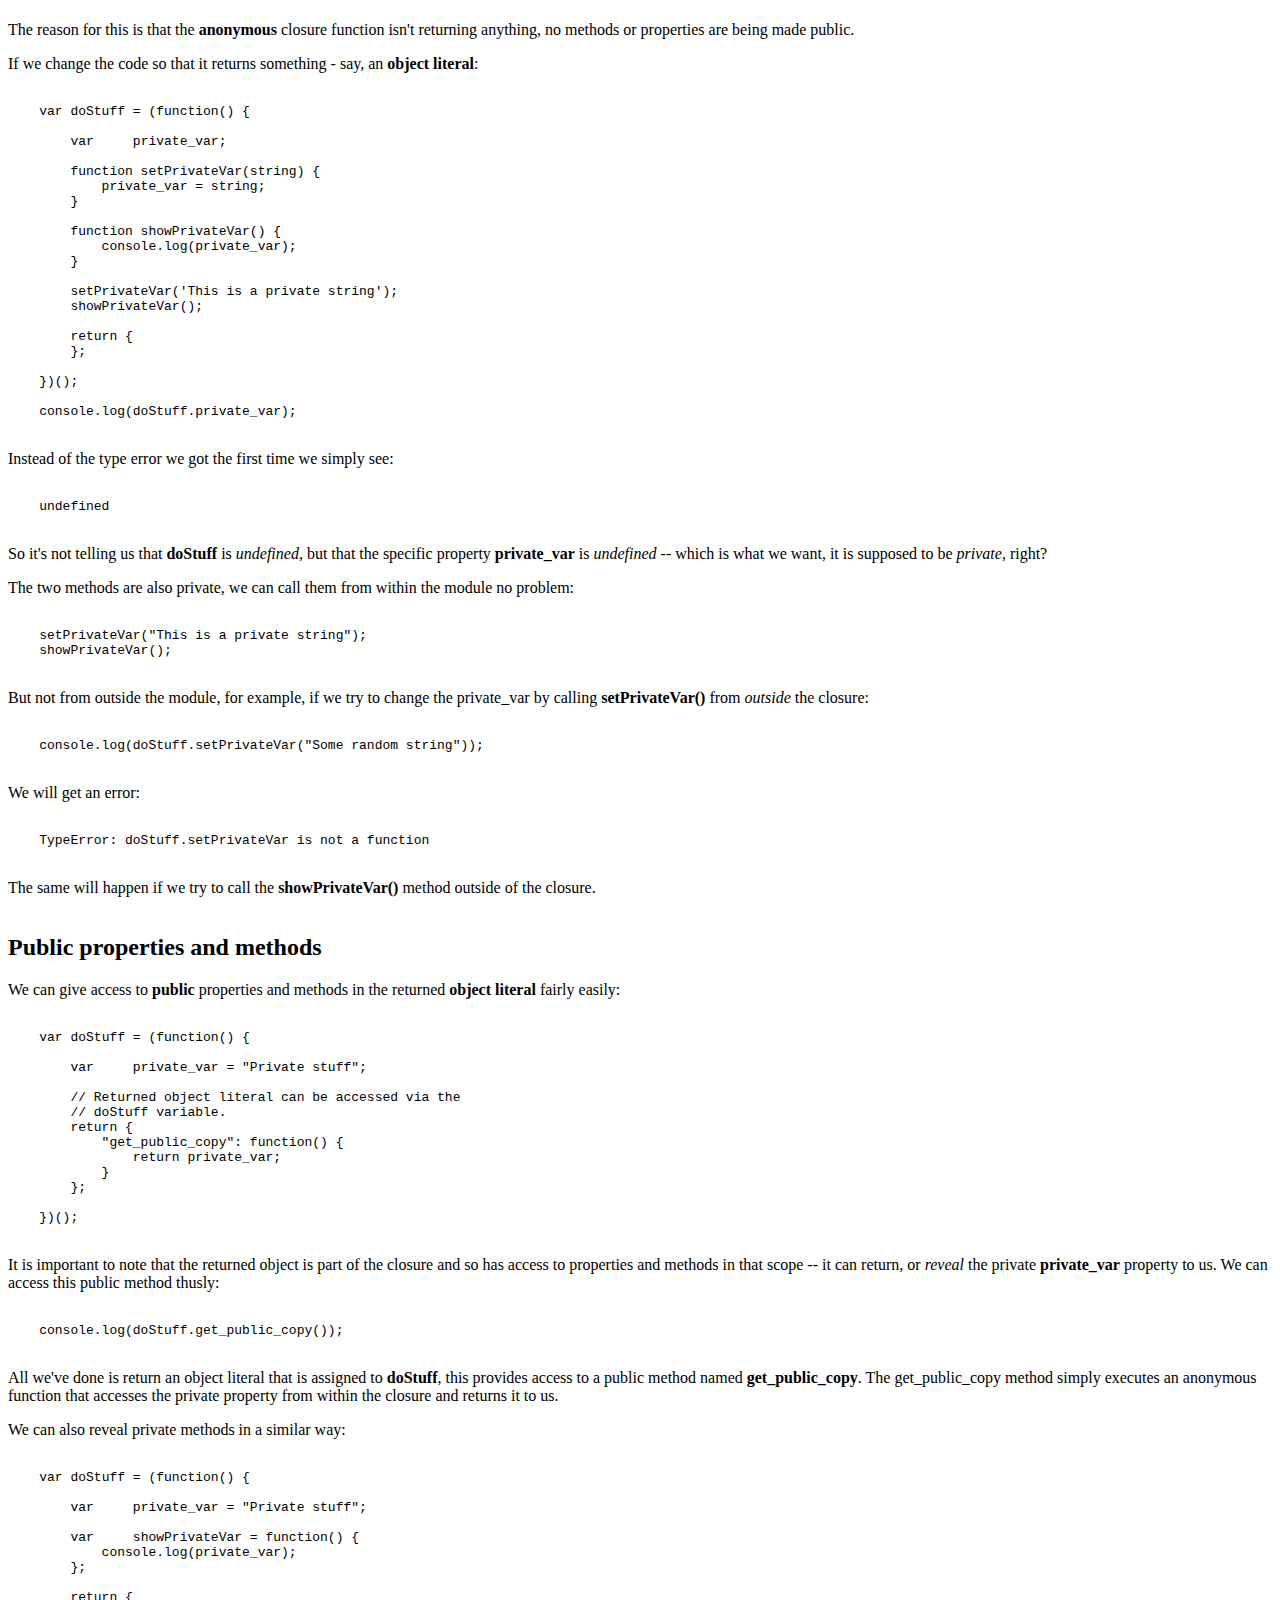
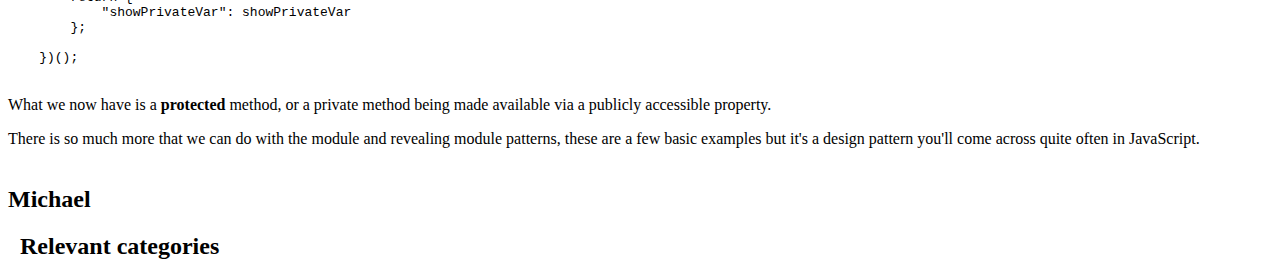
<file: public/articles/2018/ModulePattern.html>
<!DOCTYPE html>

<html lang="en">
    <head>
        <meta http-equiv="content-type" content="text/html; charset=UTF-8" />
        <meta content="True" name="HandheldFriendly" />	
        <meta name="viewport" content="width=device-width, initial-scale=1.0, maximum-scale=1.0, user-scalable=0" />
        <meta name="viewport" content="width=device-width" />        
    </head>
    <body>
        <div id="article" class="article">
            <div class="article-bloglink" id="article-bloglink-ModulePattern">
                Back to the Blawg
            </div>
            <div class="article-date" id="article-date-ModulePattern">
            </div>
            <h1 class="ThisArticleID" id="ModulePattern" style="clear: both; padding-top: 12px;"></h1>        
            
            <p>
            A common design pattern used in <b>JavaScript</b> is the 
            <b>module</b> pattern. Modules are useful for many things, 
            they allow us to separate our application into smaller parts 
            and work on them individually - this can help keep our code 
            clean and more maintainable.<br /><br />
            </p>
            
            <p>
            But modules are more than that, in JavaScript a module is 
            typically a <b>closure</b> (or an <b>immediately invoked 
            function expression</b> -- <b><i>IIFE</i></b>) that can have 
            <b>private</b>, <b>public</b> and <b>protected</b> properties 
            and methods.<br /><br /> 
            
            So it&#39;s like a class, sort of.<br /><br />
            </p>
            
            <h2>Closures</h2>
            
            <p>
            JavaScript allows us to define <b>closures</b>. Normally when 
            we declare a function in JavaScript: 
            </p>
            
            <pre><code class="JavaScript">
    function doStuff() {
        console.log(&quot;Doing stuff...&quot;);
    }
            </code></pre>
                
            <p>
            We need to call the function explicitly:<br />
            </p>
            
            <pre><code class="JavaScript">
    doStuff();
            </code></pre>
            
            <p>
            A closure is a little different, instead of us having to 
            invoke the function by explicitly calling it, we can have 
            it be called immediately on declaration. The closure will 
            have it&#39;s own internal, private scope: 
            </p>
            
            <pre><code class="JavaScript">
    var doStuff = (function() {
                
        // Code goes here.
                
    })();
            </code></pre>
            
            <p>
            We do not need to call any function, the code within the 
            anonymous closure assigned to <b>doStuff</b> is <i>executed</i> 
            or <i>invoked</i> immediately. <br /><br />
            </p>
            
            <h2>Private properties and methods</h2>
            
            <p>
            We can declare <b>private</b> methods and variables within the 
            function:
            </p>
            
            <pre><code class="JavaScript">
    var doStuff = (function() {
                
        var	private_var;
                    
        function setPrivateVar(string) {
            private_var = string;
        }
                    
        function showPrivateVar() {
            console.log(private_var);
        }
                    
        setPrivateVar(&quot;This is a private string&quot;);
        showPrivateVar();
                    
    })();
            </code></pre>
            
            <p>
            Because the function is immediately invoked, we will see &quot;This 
            is a private string&quot; written to the console. The closure 
            function is called immediately on declaration - first, it calls 
            the <b>setPrivateVar()</b> private method which sets the private 
            variable, then calling the <b>showPrivateVar()</b> private method 
            which dumps the private variable to the console. 
            </p>
            
            <p>
            These <b>private</b> methods can be accessed from within the 
            function, but if we do something like:
            </p>
            
            <pre><code class="JavaScript">
    var doStuff = (function() {
                
        var	private_var;
                    
        function setPrivateVar(string) {
            private_var = string;
        }
                    
        function showPrivateVar() {
            console.log(private_var);
        }
                    
        setPrivateVar(&quot;This is a private string&quot;);
        showPrivateVar();
                    
    })();
            
    console.log(doStuff.private_var);
            </pre></code>
            
            <p>
            We will get a type error:
            </p>
            
            <pre><code class="JavaScript">
    TypeError: doStuff is undefined.
            </code></pre>
            
            <p>
            The reason for this is that the <b>anonymous</b> closure 
            function isn&#39;t returning anything, no methods or 
            properties are being made public. 
            </p>
            
            <p>
            If we change the code so that it returns something - say, 
            an <b>object literal</b>:
            </p>
            
            <pre><code class="JavaScript">
    var doStuff = (function() {
                
        var	private_var;
                    
        function setPrivateVar(string) {
            private_var = string;
        }
                    
        function showPrivateVar() {
            console.log(private_var);
        }
                    
        setPrivateVar(&#39;This is a private string&#39;);
        showPrivateVar();
                    
        return {
        };
                    
    })();
                
    console.log(doStuff.private_var);
            </code></pre>
            
            <p>
            Instead of the type error we got the first time we simply see:
            </p>
            
            <pre><code class="JavaScript">
    undefined
            </code></pre>
            
            <p>
            So it&#39;s not telling us that <b>doStuff</b> is <i>undefined</i>, 
            but that the specific property <b>private_var</b> is <i>undefined</i> 
             -- which is what we want, it is supposed to be <i>private</i>, right? 
            </p>
            
            <p> 
            The two methods are also private, we can call them from within  
            the module no problem:
                
            <pre><code class="JavaScript">
    setPrivateVar(&quot;This is a private string&quot;);
    showPrivateVar();
            </code></pre>
            
            <p>
            But not from outside the module, for example, if we try to 
            change the private_var by calling <b>setPrivateVar()</b> from  
            <i>outside</i> the closure: 
            </p>
            
            <pre><code class="JavaScript">
    console.log(doStuff.setPrivateVar(&quot;Some random string&quot;));
            </code></pre>
            
            <p>
            We will get an error:
            </p>
            
            <pre><code class="JavaScript">
    TypeError: doStuff.setPrivateVar is not a function
            </code></pre>
            
            <p>
            The same will happen if we try to call the <b>showPrivateVar()</b>  
            method outside of the closure.<br /><br />
            </p>
            
            <h2>Public properties and methods</h2>
            
            <p>
            We can give access to <b>public</b> properties and methods in 
            the returned <b>object literal</b> fairly easily:
            </p>
            <pre><code class="JavaScript">
    var	doStuff = (function() {
                
        var	private_var = &quot;Private stuff&quot;;
                    
        // Returned object literal can be accessed via the
        // doStuff variable.
        return {
            &quot;get_public_copy&quot;: function() {
                return private_var;
            }
        };
                
    })();
            </code></pre>
            
            <p>
            It is important to note that the returned object is part of the  
            closure and so has access to properties and methods in that  
            scope -- it can return, or <i>reveal</i> the private <b>private_var</b>  
            property to us. We can access this public method thusly: 
            </p>
            
            <pre><code class="JavaScript">
    console.log(doStuff.get_public_copy());
            </code></pre>
            
            <p>
            All we&#39;ve done is return an object literal that is assigned 
            to <b>doStuff</b>, this provides access to a public method named 
            <b>get_public_copy</b>. The get_public_copy method simply executes 
            an anonymous function that accesses the private property from 
            within the closure and returns it to us.
            </p>
            
            <p>
            We can also reveal private methods in a similar way:
            </p>
            
            <pre><code class="JavaScript">
    var	doStuff = (function() {
                
        var	private_var = &quot;Private stuff&quot;;
                    
        var	showPrivateVar = function() {
            console.log(private_var);
        };
                    
        return {
            &quot;showPrivateVar&quot;: showPrivateVar
        };
                
    })();
            </pre></code>
            
            <p>
            What we now have is a <b>protected</b> method, or a private method 
            being made available via a publicly accessible property.
            </p>
            
            <p>
            There is so much more that we can do with the module and revealing 
            module patterns, these are a few basic examples but it&#39;s a design 
            pattern you&#39;ll come across quite often in JavaScript.<br /><br />
            </p>                    

            <h2 style="margin-bottom: 12px;">Michael</h2>
        </div>

        <div id="article-info" class="article-info">
            <h2 style="width: 100%; padding-left: 12px;">
                Relevant categories
            </h2>               
            <div 
                id="article-languages-ModulePattern"  
                class="languages"
            >
            </div>
            <h2 id="similar-content-header" style="width: 100%; padding-left: 12px; margin-bottom: 0px;">
            </h2>
            <div
                id="article-similar-ModulePattern" 
                class="articles-similar"
            >
            </div>
        </div>
        <script>
                $(document).ready(function() {
                    $("#blog").niceScroll().scrollend(function() {
                        return;
                    });

                    var this_article_id = $(".ThisArticleID").attr("id");

                    Blog.getArticleByName(this_article_id, function(post) {
                        $(".ThisArticleID").html(post.title);
                        $("#article-date-" + this_article_id).html(Blog.getDateTranslation(post.published));
                        $("#article-languages-" + this_article_id).html(
                            Blog.getLanguagesHTML(this_article_id, post.languages)
                        );

                        var html = Blog.getSimilarHTML(Blog.getSimilar(post, 3, this_article_id));
                        if (html != "") {
                            $("#similar-content-header").html("Similar...");
                            $("#article-similar-" + this_article_id).html(html);
                        }

                        $(".project-language").css("margin-bottom", "8px");

                        $(".blog-language, .article-similar").on("mouseover", function() {
                            $(this).animate({ "opacity": "0.99" }, 500, "linear");
                        });
                        $(".blog-language, .article-similar").on("mouseout", function() {
                            $(this).stop().animate({ "opacity": "0.75" }, 500, "linear");
                        });
                            
                        $(".blog-language").on("click", function() {
                            var language = $(this).attr("language");
                            var route = Routes.parseUrl().address + "?blog=" + language;
                            window.location.href = route;
                        });

                        $(".article-similar").on("click", function() {
                            var href= $(this).attr("title");
                            $("#blog").load(href);
                            var real_url = $(this).attr("real_url");
                            window.history.pushState(null, null, real_url);        
                        });
                        $("#article-bloglink-" + this_article_id).on("click", function() {
                            var href = Routes.parseUrl().address + "?blog";
                            window.location.href = href;
                        });
                        //hljs.configure({useBR: true});                  
                        $('pre').each(function(i, block) {
                            hljs.highlightBlock(block);
                            $(this).css("background-color", "rgba(20, 20, 34, 0.25");
                        });
                        $('code').each(function(i, block) {
                            $(this).css("margin", "0px");                            $(this).css("background-color", "rgba(20, 20, 34, 0.25");
                            $(this).css("background-color", "rgba(20, 20, 34, 0");
                        });
                    });

                    
                });
        </script>
    </body>
</html>
</file>
<file: public/css/main.css>
*,
body {
  margin: 0;
  padding: 0;
  box-sizing: border-box; }

body {
  overflow: hidden; }

/*#tooltip-el {
        position: fixed;
        width: auto; height: auto;
        background: rgba(20, 20, 34, 0.75);
        color: #FFF;
        font-size: 16px;
        display: none;
        opacity: 0.01;
        box-sizing: border-box;
        border: 2px solid #1E90FF;
        z-index: 120;
    }*/
.languages {
  position: relative;
  width: 100%;
  height: auto;
  box-sizing: border-box;
  flex-wrap: wrap;
  justify-content: center;
  align-content: center;
  margin-top: 12px;
  margin-bottom: 32px;
  display: flex; }

#home {
  z-index: 21;
  display: block;
  position: relative;
  float: left;
  width: 100%;
  height: 100%;
  box-sizing: border-box;
  overflow-x: hidden;
  overflow-y: hidden; }

#outer {
  position: absolute;
  z-index: 1;
  top: 0%;
  left: 0%;
  width: 100%;
  height: 100%; }
  #outer #inner {
    position: absolute;
    z-index: 2;
    top: 0%;
    left: 0%;
    width: 100%;
    height: 100%;
    background: #AAA;
    box-sizing: border-box; }

#header, #content, #footer {
  position: absolute;
  box-sizing: border-box;
  overflow: hidden; }

#header {
  z-index: 10;
  color: #FFF;
  background: #000;
  padding-left: 22px;
  padding-right: 28px;
  top: 0%;
  left: 0%;
  width: 100%;
  height: 80px;
  line-height: 78px; }

#header-title {
  position: absolute;
  float: left;
  width: 130px;
  height: 70px;
  font-size: 38px;
  font-weight: bold;
  perspective: 500px; }

#header-spin {
  position: absolute;
  width: 130px;
  height: 70px;
  margin-top: 6px;
  transform-style: preserve-3d;
  animation: spinLogo 15.0s infinite; }

@-webkit-keyframes spinLogo {
  0% {
    animation-timing-function: linear;
    transform: rotateY(0deg); }
  100% {
    animation-timing-function: linear;
    transform: rotateY(360deg); } }

#header-front,
#header-back {
  position: absolute;
  width: 130px;
  height: 70px;
  backface-visibility: hidden; }

#header-back {
  transform: rotateY(180deg); }

#header-menu {
  position: relative;
  float: right;
  cursor: pointer;
  margin-top: 28px;
  width: 24px;
  height: 24px;
  box-sizing: border-box; }

.header-menu-layer {
  position: relative;
  float: left;
  width: 100%;
  height: 23.33%;
  margin: 0% 0% 15% 0%;
  background: #1E90FF; }

#header-fade {
  position: absolute;
  z-index: 28;
  top: 80px;
  left: 0%;
  width: 100%;
  height: 24px;
  background: none;
  background-image: linear-gradient(black, rgba(0, 0, 0, 0)); }

#menu {
  position: fixed;
  z-index: 50;
  display: none;
  top: 0px;
  right: 0px;
  width: auto;
  bottom: 48px;
  color: #FFF;
  background: rgba(0, 0, 0, 0);
  box-sizing: border-box; }

.menu-social {
  z-index: 51;
  position: relative;
  float: right;
  width: auto;
  height: 24px;
  box-sizing: border-box;
  padding: 28px;
  padding-left: 22px; }

.menu-social-link {
  cursor: pointer;
  z-index: 52;
  position: relative;
  float: left;
  width: 32px;
  height: 32px;
  box-sizing: border-box;
  margin-left: 12px;
  opacity: 0.01;
  background: #FFF; }

.menu-links {
  position: relative;
  z-index: 53;
  float: right;
  clear: both;
  margin-top: 34px;
  padding: 22px;
  width: auto;
  height: auto;
  box-sizing: border-box; }

.menu-header {
  position: relative;
  z-index: 54;
  float: right;
  clear: both;
  width: auto;
  height: au24pxto;
  margin-bottom: 22px;
  box-sizing: border-box;
  font-size: 18px;
  font-weight: bold;
  font-family: "Geo", sans-serif;
  line-height: 18px;
  display: none;
  opacity: 0.01; }

.menu-link {
  cursor: pointer;
  z-index: 55;
  position: relative;
  float: right;
  clear: both;
  width: auto;
  height: auto;
  box-sizing: border-box;
  margin-bottom: 16px;
  font-size: 16px;
  font-family: "Lekton", sans-serif;
  font-weight: bold;
  line-height: 14px;
  display: none;
  opacity: 0.01; }

#menu-form {
  position: relative;
  float: right;
  clear: both;
  margin-top: 48px;
  width: 120px;
  height: auto;
  background: rgba(20, 20, 34, 0.5);
  color: #FFF;
  box-sizing: border-box;
  opacity: 0.01;
  display: none;
  padding: 0px;
  margin-left: 0px; }

#menu-search {
  position: relative;
  float: right;
  clear: both;
  border: 1px solid #1E90FF;
  background: rgba(20, 20, 34, 0.25);
  color: #3EC0FF;
  border-radius: 6px;
  width: 120px;
  height: 24px;
  text-align: center;
  box-sizing: border-box;
  font-family: "Lekton", sans-serif;
  font-weight: bold;
  opacity: 0.01;
  display: none;
  margin-bottom: 6px; }

#menu-submit {
  cursor: pointer;
  position: relative;
  float: right;
  width: 120px;
  height: 24px;
  border: 1px solid #1E90FF;
  background: rgba(20, 20, 34, 0.25);
  color: #FFF;
  border-radius: 6px;
  box-sizing: border-box;
  font-family: "Lekton", sans-serif;
  font-weight: bold;
  opacity: 0.01;
  display: none; }

#content {
  z-index: 20;
  color: #1E90FF;
  background: #445;
  top: 80px;
  left: 0%;
  width: 100%;
  bottom: 48px;
  padding: 28px 22px;
  overflow-y: auto;
  overflow-x: hidden; }

#footer {
  z-index: 30;
  color: #1E90FF;
  background: #000;
  text-align: center;
  font-family: "Lekton", sans-serif;
  font-size: 16px;
  left: 0%;
  width: 100%;
  height: 48px;
  bottom: 0px;
  line-height: 46px; }

#footer-fade {
  position: absolute;
  z-index: 29;
  bottom: 48px;
  left: 0%;
  width: 100%;
  height: 24px;
  background: none;
  background-image: linear-gradient(rgba(0, 0, 0, 0), black); }

#projects {
  z-index: 21;
  display: block;
  position: relative;
  float: left;
  width: 100%;
  height: 100%;
  box-sizing: border-box;
  overflow-x: hidden;
  overflow-y: hidden; }

.project-el {
  position: relative;
  float: left;
  display: block;
  margin: 2.5% 5% 2.5% 2.5%;
  width: 90%;
  height: 240px;
  box-sizing: border-box;
  color: #FFF;
  background: rgba(20, 20, 34, 0.75);
  border-radius: 12px;
  padding: 12px;
  overflow: hidden;
  opacity: 0.01; }

.project-thumb, .project-info, .project-name, .project-description, .project-languages, .blog-languages {
  position: absolute;
  box-sizing: border-box; }

.project-thumb {
  z-index: 35;
  top: 0%;
  left: 0%;
  width: 100%;
  height: 100%; }

.project-info {
  z-index: 34;
  top: 0%;
  left: 0%;
  width: 100%;
  height: 100%;
  background: none;
  display: none; }

.project-name {
  top: 12px;
  left: 12px;
  right: 12px;
  height: 48px;
  text-align: center;
  font-size: 24px;
  font-family: "Sarpanch", sans-serif;
  line-height: 46px;
  color: #1E90FF;
  text-shadow: 1px 1px 0px #000;
  border-radius: 6px;
  background: #FFF; }

.project-description {
  top: 82px;
  left: 0%;
  width: 100%;
  height: auto;
  text-align: center;
  font-size: 16px;
  font-family: "Lekton", sans-serif;
  font-weight: bold;
  line-height: 14px;
  color: #FFF;
  text-shadow: 1px 1px 0px #000; }

.project-languages {
  top: 114px;
  left: 12px;
  right: 12px;
  height: auto;
  max-height: 64px;
  box-sizing: border-box;
  display: flex;
  flex-wrap: wrap;
  justify-content: center;
  align-content: center; }

.project-language {
  cursor: pointer;
  position: relative;
  float: left;
  padding: 2px 8px;
  box-sizing: border-box;
  border-radius: 6px;
  background: none;
  color: #FFF;
  text-align: center;
  line-height: 22px;
  font-size: 14px;
  font-weight: bold;
  font-family: "Lekton", sans-serif;
  margin: 0px 6px 2px 6px;
  border: 1px solid #1E90FF;
  opacity: 0.75; }

.project-git, .project-demo {
  position: absolute;
  bottom: 12px;
  height: 32px;
  width: 32px;
  cursor: pointer;
  opacity: 0.75; }

.project-git {
  left: 24px; }

.project-demo {
  right: 24px;
  animation: spinDemoLogo 15.0s infinite; }

.project-language:hover,
.project-git:hover,
.project-demo:hover {
  animation: highlightGit 0.5s forwards; }

@-webkit-keyframes spinDemoLogo {
  0% {
    animation-timing-function: linear;
    transform: rotate(360deg); } }

@-webkit-keyframes highlightGit {
  0% {
    opacity: 0.75; }
  100% {
    opacity: 0.99; } }

#blog {
  z-index: 21;
  display: block;
  position: relative;
  float: left;
  width: 100%;
  height: 100%;
  box-sizing: border-box;
  overflow-x: hidden;
  overflow-y: hidden; }

.blog-preview {
  z-index: 22;
  position: relative;
  float: left;
  display: block;
  margin: 2.5% 5% 2.5% 2.5%;
  width: 90%;
  height: auto;
  box-sizing: border-box;
  color: #000;
  background: rgba(20, 20, 34, 0.25);
  border-radius: 12px;
  padding: 12px;
  overflow: hidden;
  opacity: 0.01; }

.blog-title {
  cursor: pointer;
  position: relative;
  float: left;
  width: 100%;
  height: auto;
  font-size: 20px;
  font-family: "Sarpanch", sans-serif;
  line-height: 20px;
  color: #FFF;
  text-shadow: 2px 2px 0px #1E90FF;
  text-align: center;
  box-sizing: border-box;
  margin-bottom: 12px;
  border-radius: 6px 6px 0px 0px; }

.blog-subtitle {
  position: relative;
  float: right;
  width: 100%;
  height: auto;
  font-size: 20px;
  font-weight: bold;
  font-family: "Lekton", sans-serif;
  line-height: 18px;
  background: none;
  color: #2EB0FF;
  text-shadow: 1px 1px 0px #000;
  box-sizing: border-box;
  margin-bottom: 12px; }

.blog-thumb {
  position: relative;
  float: left;
  width: 100%;
  height: auto;
  box-sizing: border-box;
  border-radius: 0px 0px 6px 6px;
  box-shadow: 2px 2px 1px #000; }

.blog-description {
  position: relative;
  float: right;
  width: 61%;
  height: auto;
  font-size: 16px;
  font-family: "Lekton", sans-serif;
  line-height: 14px;
  background: none;
  color: #FFF;
  box-sizing: border-box;
  display: none;
  margin-bottom: 12px;
  max-height: 64px; }

.blog-languages {
  position: absolute;
  width: 61%;
  height: 41px;
  box-sizing: border-box;
  display: none;
  flex-wrap: wrap;
  justify-content: center;
  align-content: center;
  margin-top: 12px;
  bottom: 0px;
  right: 0px; }

.blog-language {
  cursor: pointer;
  position: relative;
  float: left;
  padding: 0px 2px;
  box-sizing: border-box;
  border-radius: 4px;
  background: none;
  color: #FFF;
  box-shadow: 1px 1px 0px #000;
  text-align: center;
  line-height: 10px;
  font-size: 11px;
  font-weight: bold;
  font-family: "Lekton", sans-serif;
  margin: 0px 2px 2px 2px;
  border: 2px solid #1E90FF;
  opacity: 0.75; }

.blog-wrapper {
  position: absolute;
  top: 0%;
  left: 0%;
  width: 100%;
  height: 100%;
  background: rgba(20, 20, 34, 0.25); }

.article {
  position: relative;
  float: right;
  width: 100%;
  height: auto;
  box-sizing: border-box;
  margin-bottom: 12px;
  min-height: 100%;
  background: rgba(20, 20, 34, 0.25); }

.article-info {
  display: block;
  position: relative;
  float: left;
  width: 100%;
  height: auto;
  box-sizing: border-box;
  border-top: 2px solid #445;
  background: rgba(20, 20, 34, 0.25); }

h1 {
  position: relative;
  font-family: "Sarpanch", sans-serif;
  font-size: 36px;
  line-height: 36px;
  color: #1E90FF;
  text-shadow: 2px 2px 0px #000;
  margin-bottom: 24px; }

h2 {
  font-family: "Sarpanch", sans-serif;
  font-size: 22px;
  color: #1E90FF;
  margin-bottom: 24px; }

h3 {
  font-family: "Sarpanch", sans-serif;
  font-size: 18px;
  color: #FFF; }

#article p {
  position: relative;
  font-family: "Geo", sans-serif;
  font-size: 14px;
  color: #DCDCDC;
  padding: 0px 12px;
  margin-bottom: 12px; }

.articles-similar {
  position: relative;
  float: left;
  width: 100%;
  height: auto;
  box-sizing: border-box;
  padding: 12px; }

.article-bloglink {
  position: relative;
  float: left;
  width: auto;
  height: 24px;
  color: #2EC0FF;
  font-family: "Lekton", sans-serif;
  font-size: 14px;
  margin: 12px 0px 0px 0px;
  cursor: pointer; }

.article-bloglink:hover {
  color: #2EC0FF;
  text-decoration: underline; }

.article-date {
  position: relative;
  float: right;
  width: auto;
  height: 24px;
  color: #FFF;
  font-family: "Lekton", sans-serif;
  font-size: 14px;
  padding-right: 12px;
  margin: 12px; }

code {
  margin: 24px 0px;
  background: rgba(20, 20, 34, 0.25); }

#search {
  z-index: 21;
  display: block;
  position: relative;
  float: left;
  width: 100%;
  height: 100%;
  box-sizing: border-box;
  overflow-x: hidden;
  overflow-y: hidden; }

.search-item {
  cursor: pointer;
  position: relative;
  float: left;
  width: 100%;
  height: auto;
  background: rgba(20, 20, 34, 0.25);
  margin: 12px 12px 0px 12px;
  padding: 12px;
  box-sizing: border-box;
  border-radius: 12px; }

.search-title, .search-thumb, .search-info, .search-subtitle, .search-languages {
  position: relative;
  float: left;
  box-sizing: border-box; }

.search-title {
  width: 100%;
  height: auto;
  font-size: 24px;
  line-height: 20px; }

.search-thumb {
  width: 15%;
  height: auto;
  font-size: 18px;
  line-height: 16px;
  overflow: hidden;
  border-radius: 0px 0px 0px 6px;
  box-shadow: 2px 2px 0px #000; }

.search-info {
  float: right;
  width: 85%;
  height: auto;
  padding: 0px 12px; }

.search-subtitle {
  float: right;
  width: 100%;
  height: auto;
  font-size: 20px;
  line-height: 20px; }

.search-languages {
  float: right;
  width: 100%;
  height: auto;
  font-size: 16px;
  line-height: 16px; }

@media (min-width: 576px) {
  .project-el {
    margin: 2.5%;
    width: 45%; }
  .blog-preview {
    margin: 2% 7.5%;
    width: 85%; }
  .blog-title {
    font-size: 28px;
    padding-bottom: 6px; }
  .blog-subtitle {
    font-size: 22px;
    line-height: 20px;
    width: 61%; }
  .blog-thumb {
    width: 38%;
    height: auto;
    border-radius: 0px 0px 0px 6px; }
  .blog-description {
    display: block;
    font-size: 12px;
    line-height: 12px; }
  .blog-languages {
    display: flex;
    max-height: 48px;
    height: 48px; }
  .blog-language {
    margin: 0px 4px 0px 4px;
    padding: 0px 2px;
    font-size: 12px;
    line-height: 14px;
    height: 18px; }
  .article {
    border-left: 2px solid #1E90FF;
    width: 60%;
    padding: 0px 0px 0px 12px;
    margin: 0;
    border-left: 5px solid #445; }
  .article-info {
    background: none;
    width: 40%;
    border-top: none;
    padding-top: 6px; }
  #article p {
    font-size: 16px; }
  h1 {
    margin-bottom: 6px; } }

@media (min-width: 768px) {
  .project-el {
    margin: 2.5%;
    width: 28.33%; }
  .blog-preview {
    margin: 1% 12.5%;
    width: 75%; }
  .blog-title {
    font-size: 38px;
    padding-bottom: 12px; }
  .blog-subtitle {
    font-size: 24px;
    line-height: 22px; }
  .blog-thumb {
    height: auto;
    border-radius: 0px 0px 0px 6px; }
  .blog-description {
    font-size: 16px;
    line-height: 16px; }
  .blog-languages {
    margin-top: 12px; }
  .blog-language {
    margin: 0px 6px 4px 6px;
    padding: 0px 6px;
    font-size: 14px;
    line-height: 18px;
    height: 22px; }
  .article {
    width: 70%;
    padding-right: 24px; }
  .article-info {
    width: 30%; }
  #article p {
    font-size: 18px; }
  h1 {
    margin-bottom: 12px; } }

@media (min-width: 1080px) {
  .blog-preview {
    margin: 2% 12.5%;
    width: 75%; }
  .blog-title {
    font-size: 44px;
    padding-bottom: 18px; }
  .blog-subtitle {
    font-size: 32px;
    line-height: 30px; }
  .blog-description {
    margin-top: 12px;
    font-size: 20px;
    line-height: 22px;
    margin-top: 12px; }
  .blog-languages {
    margin-top: 24px; }
  .blog-language {
    margin: 0px 8px 6px 8px;
    padding: 0px 8px;
    font-size: 16px;
    line-height: 23px;
    height: 28px; }
  .article {
    width: 75%; }
  .article-info {
    width: 25%; }
  #article p {
    font-size: 20px; } }

a {
  color: #2EB0FF;
  text-decoration: none;
  font-family: "Lekton", sans-serif;
  font-size: 11px;
  line-height: 12px; }

a:hover {
  color: #3ED0FF;
  text-decoration: underline; }

p {
  color: #FFF;
  font-family: "Lekton", sans-serif;
  font-size: 11px;
  line-height: 12px; }

code, pre {
  font-size: 11px;
  line-height: 12px; }

@media (min-width: 576px) {
  a, p, pre, code {
    font-size: 14px;
    line-height: 14px; } }

@media (min-width: 1080px) {
  a, p, pre, code {
    font-size: 16px;
    line-height: 16px; } }

pre {
  margin: 24px 0px;
  background: rgba(20, 20, 34, 0.5); }
</file>
<file: public/css/highlight-js/dracula.css>
/*

Dracula Theme v1.2.0

https://github.com/zenorocha/dracula-theme

Copyright 2015, All rights reserved

Code licensed under the MIT license
http://zenorocha.mit-license.org

@author Éverton Ribeiro <nuxlli@gmail.com>
@author Zeno Rocha <hi@zenorocha.com>

*/

.hljs {
  display: block;
  overflow-x: auto;
  padding: 0.5em;
  background: #282a36;
}

.hljs-keyword,
.hljs-selector-tag,
.hljs-literal,
.hljs-section,
.hljs-link {
  color: #8be9fd;
}

.hljs-function .hljs-keyword {
  color: #ff79c6;
}

.hljs,
.hljs-subst {
  color: #f8f8f2;
}

.hljs-string,
.hljs-title,
.hljs-name,
.hljs-type,
.hljs-attribute,
.hljs-symbol,
.hljs-bullet,
.hljs-addition,
.hljs-variable,
.hljs-template-tag,
.hljs-template-variable {
  color: #f1fa8c;
}

.hljs-comment,
.hljs-quote,
.hljs-deletion,
.hljs-meta {
  color: #6272a4;
}

.hljs-keyword,
.hljs-selector-tag,
.hljs-literal,
.hljs-title,
.hljs-section,
.hljs-doctag,
.hljs-type,
.hljs-name,
.hljs-strong {
  font-weight: bold;
}

.hljs-emphasis {
  font-style: italic;
}
</file>
